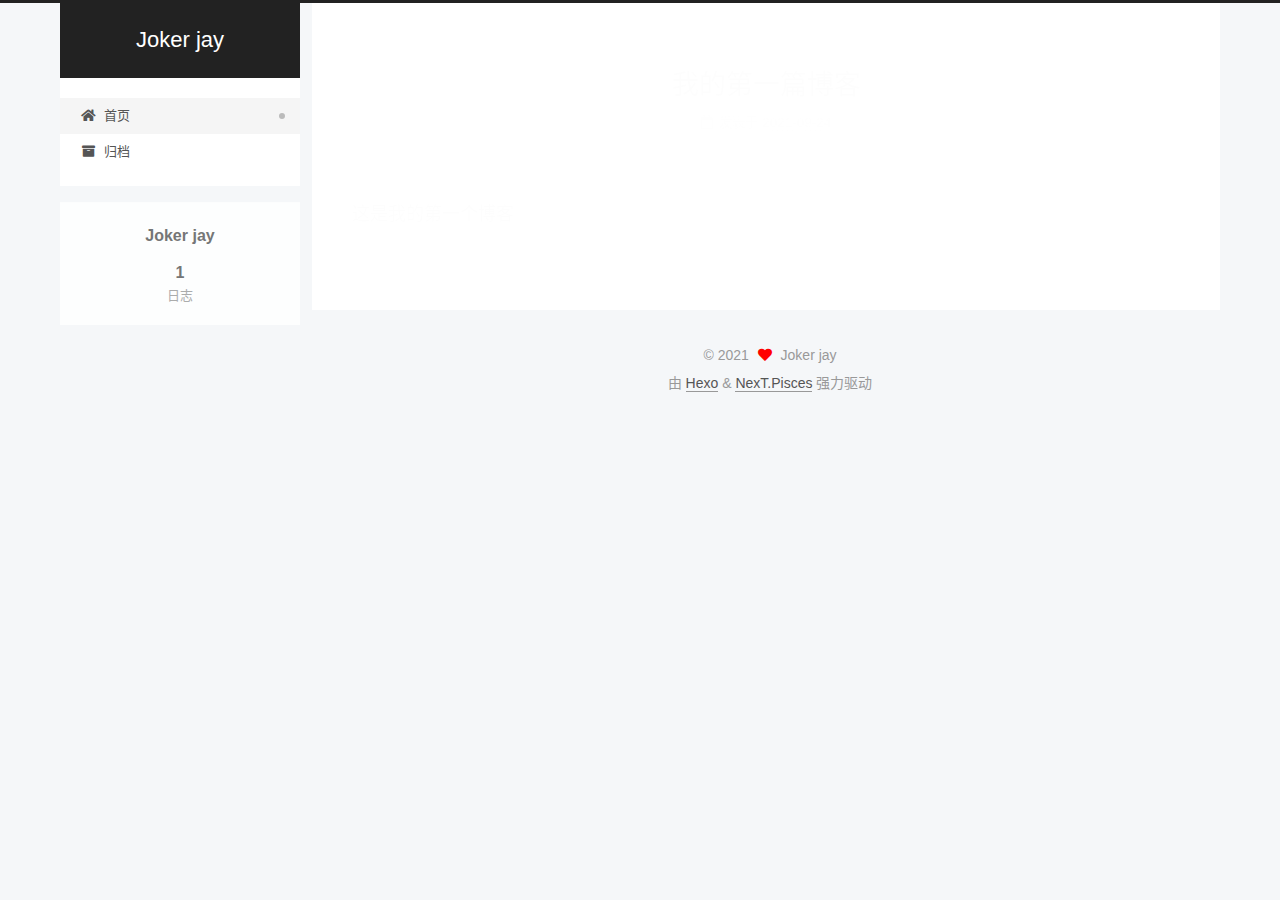
<file: index.html>
<!DOCTYPE html>
<html lang="zh-CN">
<head>
  <meta charset="UTF-8">
<meta name="viewport" content="width=device-width, initial-scale=1, maximum-scale=2">
<meta name="theme-color" content="#222">
<meta name="generator" content="Hexo 5.4.0">
  <link rel="apple-touch-icon" sizes="180x180" href="/images/apple-touch-icon-next.png">
  <link rel="icon" type="image/png" sizes="32x32" href="/images/favicon-32x32-next.png">
  <link rel="icon" type="image/png" sizes="16x16" href="/images/favicon-16x16-next.png">
  <link rel="mask-icon" href="/images/logo.svg" color="#222">

<link rel="stylesheet" href="/css/main.css">


<link rel="stylesheet" href="/lib/font-awesome/css/all.min.css">

<script id="hexo-configurations">
    var NexT = window.NexT || {};
    var CONFIG = {"hostname":"example.com","root":"/","scheme":"Pisces","version":"7.8.0","exturl":false,"sidebar":{"position":"left","display":"post","padding":18,"offset":12,"onmobile":false},"copycode":{"enable":false,"show_result":false,"style":null},"back2top":{"enable":true,"sidebar":false,"scrollpercent":false},"bookmark":{"enable":false,"color":"#222","save":"auto"},"fancybox":false,"mediumzoom":false,"lazyload":false,"pangu":false,"comments":{"style":"tabs","active":null,"storage":true,"lazyload":false,"nav":null},"algolia":{"hits":{"per_page":10},"labels":{"input_placeholder":"Search for Posts","hits_empty":"We didn't find any results for the search: ${query}","hits_stats":"${hits} results found in ${time} ms"}},"localsearch":{"enable":false,"trigger":"auto","top_n_per_article":1,"unescape":false,"preload":false},"motion":{"enable":true,"async":false,"transition":{"post_block":"fadeIn","post_header":"slideDownIn","post_body":"slideDownIn","coll_header":"slideLeftIn","sidebar":"slideUpIn"}}};
  </script>

  <meta property="og:type" content="website">
<meta property="og:title" content="Joker jay">
<meta property="og:url" content="http://example.com/index.html">
<meta property="og:site_name" content="Joker jay">
<meta property="og:locale" content="zh_CN">
<meta property="article:author" content="Joker jay">
<meta name="twitter:card" content="summary">

<link rel="canonical" href="http://example.com/">


<script id="page-configurations">
  // https://hexo.io/docs/variables.html
  CONFIG.page = {
    sidebar: "",
    isHome : true,
    isPost : false,
    lang   : 'zh-CN'
  };
</script>

  <title>Joker jay</title>
  






  <noscript>
  <style>
  .use-motion .brand,
  .use-motion .menu-item,
  .sidebar-inner,
  .use-motion .post-block,
  .use-motion .pagination,
  .use-motion .comments,
  .use-motion .post-header,
  .use-motion .post-body,
  .use-motion .collection-header { opacity: initial; }

  .use-motion .site-title,
  .use-motion .site-subtitle {
    opacity: initial;
    top: initial;
  }

  .use-motion .logo-line-before i { left: initial; }
  .use-motion .logo-line-after i { right: initial; }
  </style>
</noscript>

</head>

<body itemscope itemtype="http://schema.org/WebPage">
  <div class="container use-motion">
    <div class="headband"></div>

    <header class="header" itemscope itemtype="http://schema.org/WPHeader">
      <div class="header-inner"><div class="site-brand-container">
  <div class="site-nav-toggle">
    <div class="toggle" aria-label="切换导航栏">
      <span class="toggle-line toggle-line-first"></span>
      <span class="toggle-line toggle-line-middle"></span>
      <span class="toggle-line toggle-line-last"></span>
    </div>
  </div>

  <div class="site-meta">

    <a href="/" class="brand" rel="start">
      <span class="logo-line-before"><i></i></span>
      <h1 class="site-title">Joker jay</h1>
      <span class="logo-line-after"><i></i></span>
    </a>
  </div>

  <div class="site-nav-right">
    <div class="toggle popup-trigger">
    </div>
  </div>
</div>




<nav class="site-nav">
  <ul id="menu" class="main-menu menu">
        <li class="menu-item menu-item-home">

    <a href="/" rel="section"><i class="fa fa-home fa-fw"></i>首页</a>

  </li>
        <li class="menu-item menu-item-archives">

    <a href="/archives/" rel="section"><i class="fa fa-archive fa-fw"></i>归档</a>

  </li>
  </ul>
</nav>




</div>
    </header>

    
  <div class="back-to-top">
    <i class="fa fa-arrow-up"></i>
    <span>0%</span>
  </div>


    <main class="main">
      <div class="main-inner">
        <div class="content-wrap">
          

          <div class="content index posts-expand">
            
      
  
  
  <article itemscope itemtype="http://schema.org/Article" class="post-block" lang="zh-CN">
    <link itemprop="mainEntityOfPage" href="http://example.com/2021/09/24/my-first-blog/">

    <span hidden itemprop="author" itemscope itemtype="http://schema.org/Person">
      <meta itemprop="image" content="/images/avatar.gif">
      <meta itemprop="name" content="Joker jay">
      <meta itemprop="description" content="">
    </span>

    <span hidden itemprop="publisher" itemscope itemtype="http://schema.org/Organization">
      <meta itemprop="name" content="Joker jay">
    </span>
      <header class="post-header">
        <h2 class="post-title" itemprop="name headline">
          
            <a href="/2021/09/24/my-first-blog/" class="post-title-link" itemprop="url">我的第一篇博客</a>
        </h2>

        <div class="post-meta">
            <span class="post-meta-item">
              <span class="post-meta-item-icon">
                <i class="far fa-calendar"></i>
              </span>
              <span class="post-meta-item-text">发表于</span>
              

              <time title="创建时间：2021-09-24 01:03:36 / 修改时间：01:06:03" itemprop="dateCreated datePublished" datetime="2021-09-24T01:03:36+08:00">2021-09-24</time>
            </span>

          

        </div>
      </header>

    
    
    
    <div class="post-body" itemprop="articleBody">

      
          <p>这是我的第一个博客</p>

      
    </div>

    
    
    
      <footer class="post-footer">
        <div class="post-eof"></div>
      </footer>
  </article>
  
  
  


  



          </div>
          

<script>
  window.addEventListener('tabs:register', () => {
    let { activeClass } = CONFIG.comments;
    if (CONFIG.comments.storage) {
      activeClass = localStorage.getItem('comments_active') || activeClass;
    }
    if (activeClass) {
      let activeTab = document.querySelector(`a[href="#comment-${activeClass}"]`);
      if (activeTab) {
        activeTab.click();
      }
    }
  });
  if (CONFIG.comments.storage) {
    window.addEventListener('tabs:click', event => {
      if (!event.target.matches('.tabs-comment .tab-content .tab-pane')) return;
      let commentClass = event.target.classList[1];
      localStorage.setItem('comments_active', commentClass);
    });
  }
</script>

        </div>
          
  
  <div class="toggle sidebar-toggle">
    <span class="toggle-line toggle-line-first"></span>
    <span class="toggle-line toggle-line-middle"></span>
    <span class="toggle-line toggle-line-last"></span>
  </div>

  <aside class="sidebar">
    <div class="sidebar-inner">

      <ul class="sidebar-nav motion-element">
        <li class="sidebar-nav-toc">
          文章目录
        </li>
        <li class="sidebar-nav-overview">
          站点概览
        </li>
      </ul>

      <!--noindex-->
      <div class="post-toc-wrap sidebar-panel">
      </div>
      <!--/noindex-->

      <div class="site-overview-wrap sidebar-panel">
        <div class="site-author motion-element" itemprop="author" itemscope itemtype="http://schema.org/Person">
  <p class="site-author-name" itemprop="name">Joker jay</p>
  <div class="site-description" itemprop="description"></div>
</div>
<div class="site-state-wrap motion-element">
  <nav class="site-state">
      <div class="site-state-item site-state-posts">
          <a href="/archives/">
        
          <span class="site-state-item-count">1</span>
          <span class="site-state-item-name">日志</span>
        </a>
      </div>
  </nav>
</div>



      </div>

    </div>
  </aside>
  <div id="sidebar-dimmer"></div>


      </div>
    </main>

    <footer class="footer">
      <div class="footer-inner">
        

        

<div class="copyright">
  
  &copy; 
  <span itemprop="copyrightYear">2021</span>
  <span class="with-love">
    <i class="fa fa-heart"></i>
  </span>
  <span class="author" itemprop="copyrightHolder">Joker jay</span>
</div>
  <div class="powered-by">由 <a href="https://hexo.io/" class="theme-link" rel="noopener" target="_blank">Hexo</a> & <a href="https://pisces.theme-next.org/" class="theme-link" rel="noopener" target="_blank">NexT.Pisces</a> 强力驱动
  </div>

        








      </div>
    </footer>
  </div>

  
  <script src="/lib/anime.min.js"></script>
  <script src="/lib/velocity/velocity.min.js"></script>
  <script src="/lib/velocity/velocity.ui.min.js"></script>

<script src="/js/utils.js"></script>

<script src="/js/motion.js"></script>


<script src="/js/schemes/pisces.js"></script>


<script src="/js/next-boot.js"></script>




  















  

  

</body>
</html>
</file>
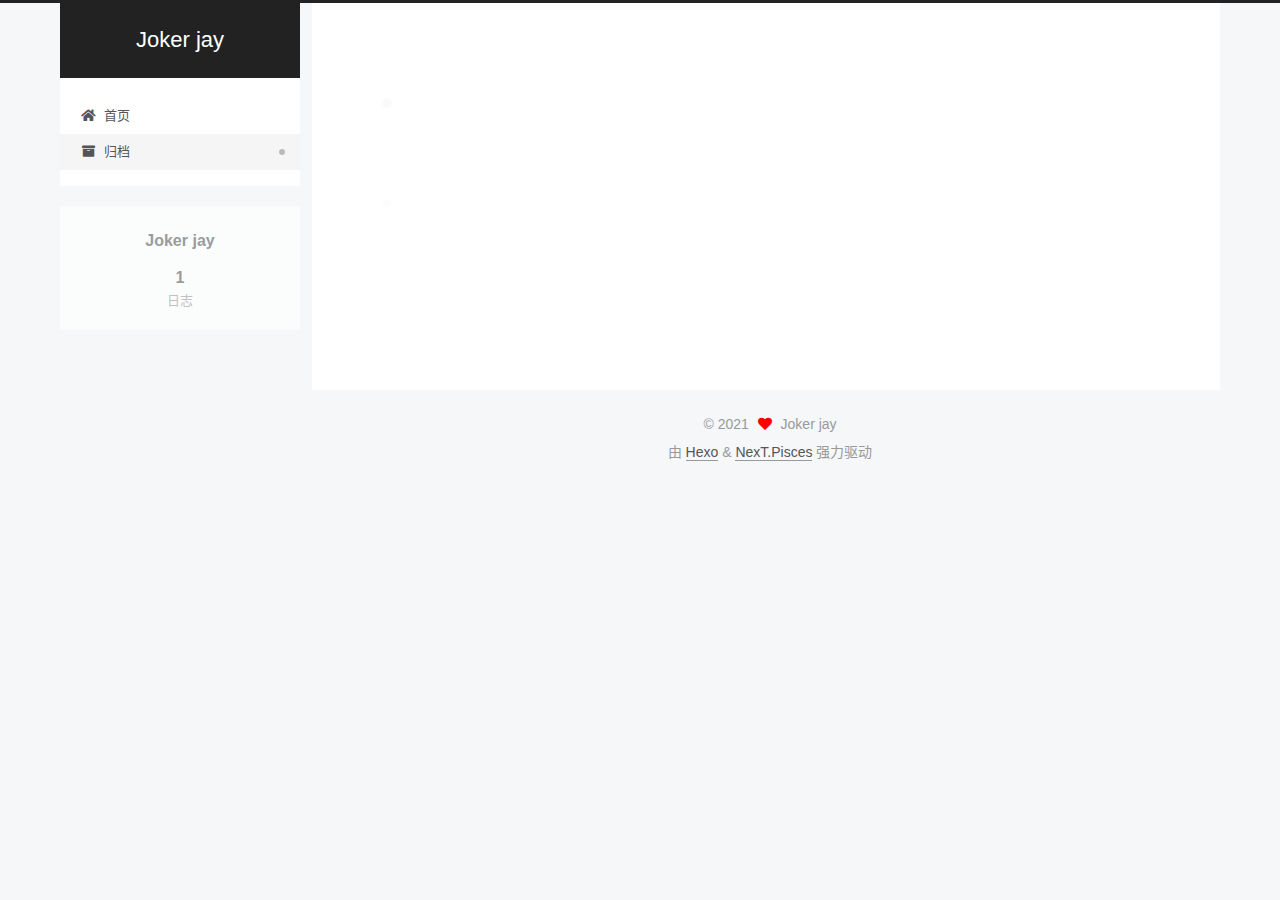
<file: archives/index.html>
<!DOCTYPE html>
<html lang="zh-CN">
<head>
  <meta charset="UTF-8">
<meta name="viewport" content="width=device-width, initial-scale=1, maximum-scale=2">
<meta name="theme-color" content="#222">
<meta name="generator" content="Hexo 5.4.0">
  <link rel="apple-touch-icon" sizes="180x180" href="/images/apple-touch-icon-next.png">
  <link rel="icon" type="image/png" sizes="32x32" href="/images/favicon-32x32-next.png">
  <link rel="icon" type="image/png" sizes="16x16" href="/images/favicon-16x16-next.png">
  <link rel="mask-icon" href="/images/logo.svg" color="#222">

<link rel="stylesheet" href="/css/main.css">


<link rel="stylesheet" href="/lib/font-awesome/css/all.min.css">

<script id="hexo-configurations">
    var NexT = window.NexT || {};
    var CONFIG = {"hostname":"example.com","root":"/","scheme":"Pisces","version":"7.8.0","exturl":false,"sidebar":{"position":"left","display":"post","padding":18,"offset":12,"onmobile":false},"copycode":{"enable":false,"show_result":false,"style":null},"back2top":{"enable":true,"sidebar":false,"scrollpercent":false},"bookmark":{"enable":false,"color":"#222","save":"auto"},"fancybox":false,"mediumzoom":false,"lazyload":false,"pangu":false,"comments":{"style":"tabs","active":null,"storage":true,"lazyload":false,"nav":null},"algolia":{"hits":{"per_page":10},"labels":{"input_placeholder":"Search for Posts","hits_empty":"We didn't find any results for the search: ${query}","hits_stats":"${hits} results found in ${time} ms"}},"localsearch":{"enable":false,"trigger":"auto","top_n_per_article":1,"unescape":false,"preload":false},"motion":{"enable":true,"async":false,"transition":{"post_block":"fadeIn","post_header":"slideDownIn","post_body":"slideDownIn","coll_header":"slideLeftIn","sidebar":"slideUpIn"}}};
  </script>

  <meta property="og:type" content="website">
<meta property="og:title" content="Joker jay">
<meta property="og:url" content="http://example.com/archives/index.html">
<meta property="og:site_name" content="Joker jay">
<meta property="og:locale" content="zh_CN">
<meta property="article:author" content="Joker jay">
<meta name="twitter:card" content="summary">

<link rel="canonical" href="http://example.com/archives/">


<script id="page-configurations">
  // https://hexo.io/docs/variables.html
  CONFIG.page = {
    sidebar: "",
    isHome : false,
    isPost : false,
    lang   : 'zh-CN'
  };
</script>

  <title>归档 | Joker jay</title>
  






  <noscript>
  <style>
  .use-motion .brand,
  .use-motion .menu-item,
  .sidebar-inner,
  .use-motion .post-block,
  .use-motion .pagination,
  .use-motion .comments,
  .use-motion .post-header,
  .use-motion .post-body,
  .use-motion .collection-header { opacity: initial; }

  .use-motion .site-title,
  .use-motion .site-subtitle {
    opacity: initial;
    top: initial;
  }

  .use-motion .logo-line-before i { left: initial; }
  .use-motion .logo-line-after i { right: initial; }
  </style>
</noscript>

</head>

<body itemscope itemtype="http://schema.org/WebPage">
  <div class="container use-motion">
    <div class="headband"></div>

    <header class="header" itemscope itemtype="http://schema.org/WPHeader">
      <div class="header-inner"><div class="site-brand-container">
  <div class="site-nav-toggle">
    <div class="toggle" aria-label="切换导航栏">
      <span class="toggle-line toggle-line-first"></span>
      <span class="toggle-line toggle-line-middle"></span>
      <span class="toggle-line toggle-line-last"></span>
    </div>
  </div>

  <div class="site-meta">

    <a href="/" class="brand" rel="start">
      <span class="logo-line-before"><i></i></span>
      <h1 class="site-title">Joker jay</h1>
      <span class="logo-line-after"><i></i></span>
    </a>
  </div>

  <div class="site-nav-right">
    <div class="toggle popup-trigger">
    </div>
  </div>
</div>




<nav class="site-nav">
  <ul id="menu" class="main-menu menu">
        <li class="menu-item menu-item-home">

    <a href="/" rel="section"><i class="fa fa-home fa-fw"></i>首页</a>

  </li>
        <li class="menu-item menu-item-archives">

    <a href="/archives/" rel="section"><i class="fa fa-archive fa-fw"></i>归档</a>

  </li>
  </ul>
</nav>




</div>
    </header>

    
  <div class="back-to-top">
    <i class="fa fa-arrow-up"></i>
    <span>0%</span>
  </div>


    <main class="main">
      <div class="main-inner">
        <div class="content-wrap">
          

          <div class="content archive">
            

  
  
  
  <div class="post-block">
    <div class="posts-collapse">
      <div class="collection-title">
        <span class="collection-header">嗯..! 目前共计 1 篇日志。 继续努力。</span>
      </div>

      
    <div class="collection-year">
      <span class="collection-header">2021</span>
    </div>

  <article itemscope itemtype="http://schema.org/Article">
    <header class="post-header">

      <div class="post-meta">
        <time itemprop="dateCreated"
              datetime="2021-09-24T01:03:36+08:00"
              content="2021-09-24">
          09-24
        </time>
      </div>

      <div class="post-title">
          <a class="post-title-link" href="/2021/09/24/my-first-blog/" itemprop="url">
            <span itemprop="name">我的第一篇博客</span>
          </a>
      </div>

    </header>
  </article>


    </div>
  </div>
  
  
  

  



          </div>
          

<script>
  window.addEventListener('tabs:register', () => {
    let { activeClass } = CONFIG.comments;
    if (CONFIG.comments.storage) {
      activeClass = localStorage.getItem('comments_active') || activeClass;
    }
    if (activeClass) {
      let activeTab = document.querySelector(`a[href="#comment-${activeClass}"]`);
      if (activeTab) {
        activeTab.click();
      }
    }
  });
  if (CONFIG.comments.storage) {
    window.addEventListener('tabs:click', event => {
      if (!event.target.matches('.tabs-comment .tab-content .tab-pane')) return;
      let commentClass = event.target.classList[1];
      localStorage.setItem('comments_active', commentClass);
    });
  }
</script>

        </div>
          
  
  <div class="toggle sidebar-toggle">
    <span class="toggle-line toggle-line-first"></span>
    <span class="toggle-line toggle-line-middle"></span>
    <span class="toggle-line toggle-line-last"></span>
  </div>

  <aside class="sidebar">
    <div class="sidebar-inner">

      <ul class="sidebar-nav motion-element">
        <li class="sidebar-nav-toc">
          文章目录
        </li>
        <li class="sidebar-nav-overview">
          站点概览
        </li>
      </ul>

      <!--noindex-->
      <div class="post-toc-wrap sidebar-panel">
      </div>
      <!--/noindex-->

      <div class="site-overview-wrap sidebar-panel">
        <div class="site-author motion-element" itemprop="author" itemscope itemtype="http://schema.org/Person">
  <p class="site-author-name" itemprop="name">Joker jay</p>
  <div class="site-description" itemprop="description"></div>
</div>
<div class="site-state-wrap motion-element">
  <nav class="site-state">
      <div class="site-state-item site-state-posts">
          <a href="/archives/">
        
          <span class="site-state-item-count">1</span>
          <span class="site-state-item-name">日志</span>
        </a>
      </div>
  </nav>
</div>



      </div>

    </div>
  </aside>
  <div id="sidebar-dimmer"></div>


      </div>
    </main>

    <footer class="footer">
      <div class="footer-inner">
        

        

<div class="copyright">
  
  &copy; 
  <span itemprop="copyrightYear">2021</span>
  <span class="with-love">
    <i class="fa fa-heart"></i>
  </span>
  <span class="author" itemprop="copyrightHolder">Joker jay</span>
</div>
  <div class="powered-by">由 <a href="https://hexo.io/" class="theme-link" rel="noopener" target="_blank">Hexo</a> & <a href="https://pisces.theme-next.org/" class="theme-link" rel="noopener" target="_blank">NexT.Pisces</a> 强力驱动
  </div>

        








      </div>
    </footer>
  </div>

  
  <script src="/lib/anime.min.js"></script>
  <script src="/lib/velocity/velocity.min.js"></script>
  <script src="/lib/velocity/velocity.ui.min.js"></script>

<script src="/js/utils.js"></script>

<script src="/js/motion.js"></script>


<script src="/js/schemes/pisces.js"></script>


<script src="/js/next-boot.js"></script>




  















  

  

</body>
</html>
</file>
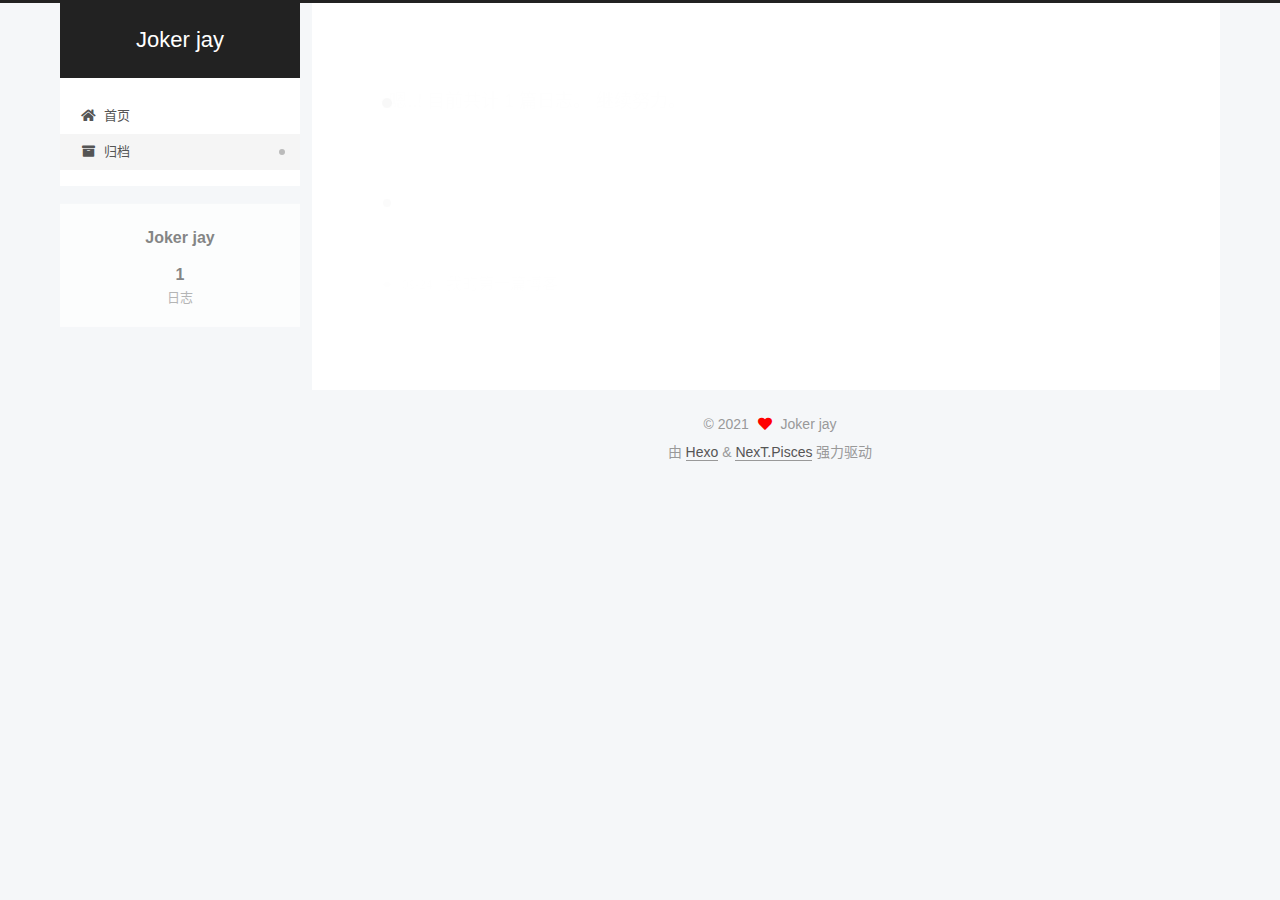
<file: archives/2021/index.html>
<!DOCTYPE html>
<html lang="zh-CN">
<head>
  <meta charset="UTF-8">
<meta name="viewport" content="width=device-width, initial-scale=1, maximum-scale=2">
<meta name="theme-color" content="#222">
<meta name="generator" content="Hexo 5.4.0">
  <link rel="apple-touch-icon" sizes="180x180" href="/images/apple-touch-icon-next.png">
  <link rel="icon" type="image/png" sizes="32x32" href="/images/favicon-32x32-next.png">
  <link rel="icon" type="image/png" sizes="16x16" href="/images/favicon-16x16-next.png">
  <link rel="mask-icon" href="/images/logo.svg" color="#222">

<link rel="stylesheet" href="/css/main.css">


<link rel="stylesheet" href="/lib/font-awesome/css/all.min.css">

<script id="hexo-configurations">
    var NexT = window.NexT || {};
    var CONFIG = {"hostname":"example.com","root":"/","scheme":"Pisces","version":"7.8.0","exturl":false,"sidebar":{"position":"left","display":"post","padding":18,"offset":12,"onmobile":false},"copycode":{"enable":false,"show_result":false,"style":null},"back2top":{"enable":true,"sidebar":false,"scrollpercent":false},"bookmark":{"enable":false,"color":"#222","save":"auto"},"fancybox":false,"mediumzoom":false,"lazyload":false,"pangu":false,"comments":{"style":"tabs","active":null,"storage":true,"lazyload":false,"nav":null},"algolia":{"hits":{"per_page":10},"labels":{"input_placeholder":"Search for Posts","hits_empty":"We didn't find any results for the search: ${query}","hits_stats":"${hits} results found in ${time} ms"}},"localsearch":{"enable":false,"trigger":"auto","top_n_per_article":1,"unescape":false,"preload":false},"motion":{"enable":true,"async":false,"transition":{"post_block":"fadeIn","post_header":"slideDownIn","post_body":"slideDownIn","coll_header":"slideLeftIn","sidebar":"slideUpIn"}}};
  </script>

  <meta property="og:type" content="website">
<meta property="og:title" content="Joker jay">
<meta property="og:url" content="http://example.com/archives/2021/index.html">
<meta property="og:site_name" content="Joker jay">
<meta property="og:locale" content="zh_CN">
<meta property="article:author" content="Joker jay">
<meta name="twitter:card" content="summary">

<link rel="canonical" href="http://example.com/archives/2021/">


<script id="page-configurations">
  // https://hexo.io/docs/variables.html
  CONFIG.page = {
    sidebar: "",
    isHome : false,
    isPost : false,
    lang   : 'zh-CN'
  };
</script>

  <title>归档 | Joker jay</title>
  






  <noscript>
  <style>
  .use-motion .brand,
  .use-motion .menu-item,
  .sidebar-inner,
  .use-motion .post-block,
  .use-motion .pagination,
  .use-motion .comments,
  .use-motion .post-header,
  .use-motion .post-body,
  .use-motion .collection-header { opacity: initial; }

  .use-motion .site-title,
  .use-motion .site-subtitle {
    opacity: initial;
    top: initial;
  }

  .use-motion .logo-line-before i { left: initial; }
  .use-motion .logo-line-after i { right: initial; }
  </style>
</noscript>

</head>

<body itemscope itemtype="http://schema.org/WebPage">
  <div class="container use-motion">
    <div class="headband"></div>

    <header class="header" itemscope itemtype="http://schema.org/WPHeader">
      <div class="header-inner"><div class="site-brand-container">
  <div class="site-nav-toggle">
    <div class="toggle" aria-label="切换导航栏">
      <span class="toggle-line toggle-line-first"></span>
      <span class="toggle-line toggle-line-middle"></span>
      <span class="toggle-line toggle-line-last"></span>
    </div>
  </div>

  <div class="site-meta">

    <a href="/" class="brand" rel="start">
      <span class="logo-line-before"><i></i></span>
      <h1 class="site-title">Joker jay</h1>
      <span class="logo-line-after"><i></i></span>
    </a>
  </div>

  <div class="site-nav-right">
    <div class="toggle popup-trigger">
    </div>
  </div>
</div>




<nav class="site-nav">
  <ul id="menu" class="main-menu menu">
        <li class="menu-item menu-item-home">

    <a href="/" rel="section"><i class="fa fa-home fa-fw"></i>首页</a>

  </li>
        <li class="menu-item menu-item-archives">

    <a href="/archives/" rel="section"><i class="fa fa-archive fa-fw"></i>归档</a>

  </li>
  </ul>
</nav>




</div>
    </header>

    
  <div class="back-to-top">
    <i class="fa fa-arrow-up"></i>
    <span>0%</span>
  </div>


    <main class="main">
      <div class="main-inner">
        <div class="content-wrap">
          

          <div class="content archive">
            

  
  
  
  <div class="post-block">
    <div class="posts-collapse">
      <div class="collection-title">
        <span class="collection-header">嗯..! 目前共计 1 篇日志。 继续努力。</span>
      </div>

      
    <div class="collection-year">
      <span class="collection-header">2021</span>
    </div>

  <article itemscope itemtype="http://schema.org/Article">
    <header class="post-header">

      <div class="post-meta">
        <time itemprop="dateCreated"
              datetime="2021-09-24T01:03:36+08:00"
              content="2021-09-24">
          09-24
        </time>
      </div>

      <div class="post-title">
          <a class="post-title-link" href="/2021/09/24/my-first-blog/" itemprop="url">
            <span itemprop="name">我的第一篇博客</span>
          </a>
      </div>

    </header>
  </article>


    </div>
  </div>
  
  
  

  



          </div>
          

<script>
  window.addEventListener('tabs:register', () => {
    let { activeClass } = CONFIG.comments;
    if (CONFIG.comments.storage) {
      activeClass = localStorage.getItem('comments_active') || activeClass;
    }
    if (activeClass) {
      let activeTab = document.querySelector(`a[href="#comment-${activeClass}"]`);
      if (activeTab) {
        activeTab.click();
      }
    }
  });
  if (CONFIG.comments.storage) {
    window.addEventListener('tabs:click', event => {
      if (!event.target.matches('.tabs-comment .tab-content .tab-pane')) return;
      let commentClass = event.target.classList[1];
      localStorage.setItem('comments_active', commentClass);
    });
  }
</script>

        </div>
          
  
  <div class="toggle sidebar-toggle">
    <span class="toggle-line toggle-line-first"></span>
    <span class="toggle-line toggle-line-middle"></span>
    <span class="toggle-line toggle-line-last"></span>
  </div>

  <aside class="sidebar">
    <div class="sidebar-inner">

      <ul class="sidebar-nav motion-element">
        <li class="sidebar-nav-toc">
          文章目录
        </li>
        <li class="sidebar-nav-overview">
          站点概览
        </li>
      </ul>

      <!--noindex-->
      <div class="post-toc-wrap sidebar-panel">
      </div>
      <!--/noindex-->

      <div class="site-overview-wrap sidebar-panel">
        <div class="site-author motion-element" itemprop="author" itemscope itemtype="http://schema.org/Person">
  <p class="site-author-name" itemprop="name">Joker jay</p>
  <div class="site-description" itemprop="description"></div>
</div>
<div class="site-state-wrap motion-element">
  <nav class="site-state">
      <div class="site-state-item site-state-posts">
          <a href="/archives/">
        
          <span class="site-state-item-count">1</span>
          <span class="site-state-item-name">日志</span>
        </a>
      </div>
  </nav>
</div>



      </div>

    </div>
  </aside>
  <div id="sidebar-dimmer"></div>


      </div>
    </main>

    <footer class="footer">
      <div class="footer-inner">
        

        

<div class="copyright">
  
  &copy; 
  <span itemprop="copyrightYear">2021</span>
  <span class="with-love">
    <i class="fa fa-heart"></i>
  </span>
  <span class="author" itemprop="copyrightHolder">Joker jay</span>
</div>
  <div class="powered-by">由 <a href="https://hexo.io/" class="theme-link" rel="noopener" target="_blank">Hexo</a> & <a href="https://pisces.theme-next.org/" class="theme-link" rel="noopener" target="_blank">NexT.Pisces</a> 强力驱动
  </div>

        








      </div>
    </footer>
  </div>

  
  <script src="/lib/anime.min.js"></script>
  <script src="/lib/velocity/velocity.min.js"></script>
  <script src="/lib/velocity/velocity.ui.min.js"></script>

<script src="/js/utils.js"></script>

<script src="/js/motion.js"></script>


<script src="/js/schemes/pisces.js"></script>


<script src="/js/next-boot.js"></script>




  















  

  

</body>
</html>
</file>
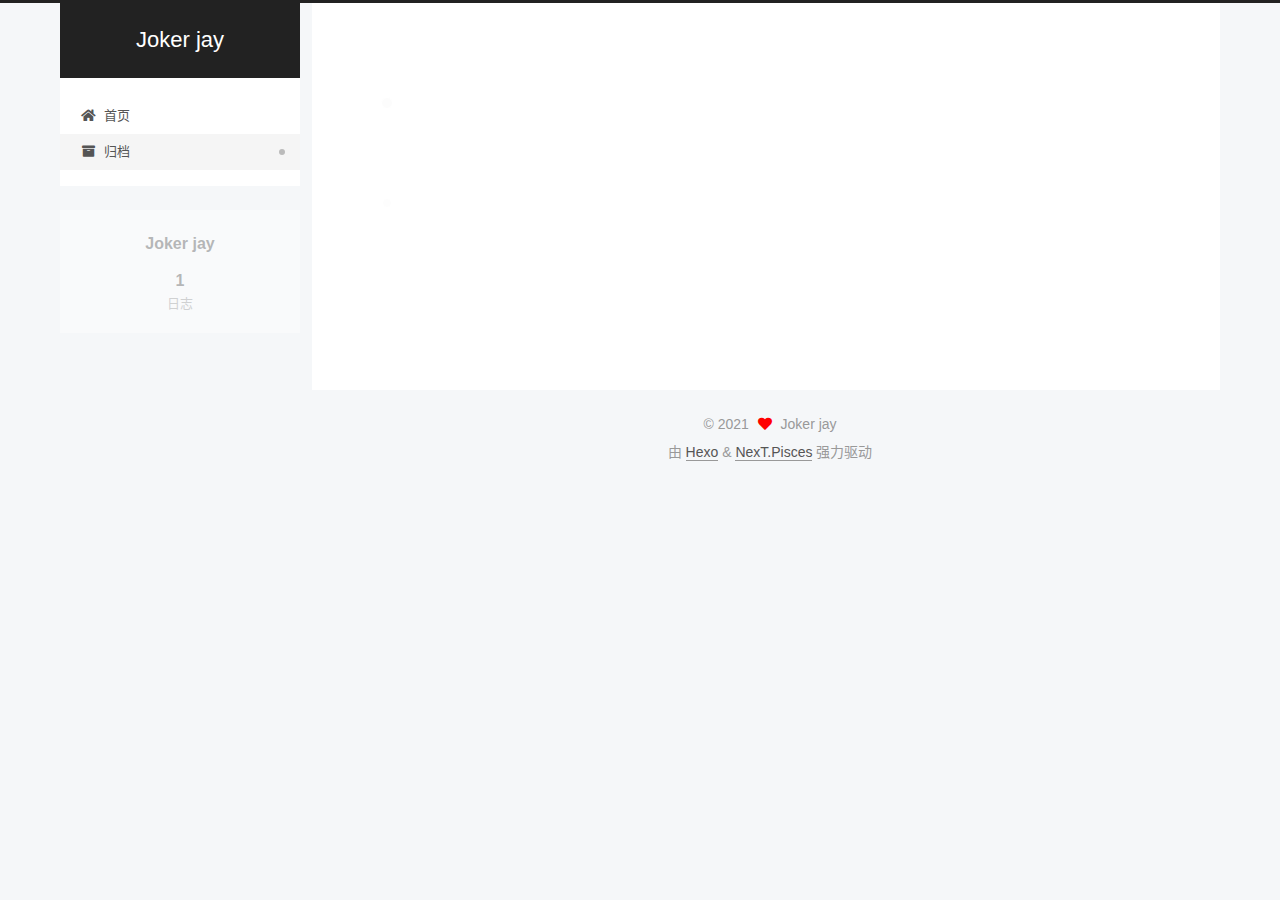
<file: archives/2021/09/index.html>
<!DOCTYPE html>
<html lang="zh-CN">
<head>
  <meta charset="UTF-8">
<meta name="viewport" content="width=device-width, initial-scale=1, maximum-scale=2">
<meta name="theme-color" content="#222">
<meta name="generator" content="Hexo 5.4.0">
  <link rel="apple-touch-icon" sizes="180x180" href="/images/apple-touch-icon-next.png">
  <link rel="icon" type="image/png" sizes="32x32" href="/images/favicon-32x32-next.png">
  <link rel="icon" type="image/png" sizes="16x16" href="/images/favicon-16x16-next.png">
  <link rel="mask-icon" href="/images/logo.svg" color="#222">

<link rel="stylesheet" href="/css/main.css">


<link rel="stylesheet" href="/lib/font-awesome/css/all.min.css">

<script id="hexo-configurations">
    var NexT = window.NexT || {};
    var CONFIG = {"hostname":"example.com","root":"/","scheme":"Pisces","version":"7.8.0","exturl":false,"sidebar":{"position":"left","display":"post","padding":18,"offset":12,"onmobile":false},"copycode":{"enable":false,"show_result":false,"style":null},"back2top":{"enable":true,"sidebar":false,"scrollpercent":false},"bookmark":{"enable":false,"color":"#222","save":"auto"},"fancybox":false,"mediumzoom":false,"lazyload":false,"pangu":false,"comments":{"style":"tabs","active":null,"storage":true,"lazyload":false,"nav":null},"algolia":{"hits":{"per_page":10},"labels":{"input_placeholder":"Search for Posts","hits_empty":"We didn't find any results for the search: ${query}","hits_stats":"${hits} results found in ${time} ms"}},"localsearch":{"enable":false,"trigger":"auto","top_n_per_article":1,"unescape":false,"preload":false},"motion":{"enable":true,"async":false,"transition":{"post_block":"fadeIn","post_header":"slideDownIn","post_body":"slideDownIn","coll_header":"slideLeftIn","sidebar":"slideUpIn"}}};
  </script>

  <meta property="og:type" content="website">
<meta property="og:title" content="Joker jay">
<meta property="og:url" content="http://example.com/archives/2021/09/index.html">
<meta property="og:site_name" content="Joker jay">
<meta property="og:locale" content="zh_CN">
<meta property="article:author" content="Joker jay">
<meta name="twitter:card" content="summary">

<link rel="canonical" href="http://example.com/archives/2021/09/">


<script id="page-configurations">
  // https://hexo.io/docs/variables.html
  CONFIG.page = {
    sidebar: "",
    isHome : false,
    isPost : false,
    lang   : 'zh-CN'
  };
</script>

  <title>归档 | Joker jay</title>
  






  <noscript>
  <style>
  .use-motion .brand,
  .use-motion .menu-item,
  .sidebar-inner,
  .use-motion .post-block,
  .use-motion .pagination,
  .use-motion .comments,
  .use-motion .post-header,
  .use-motion .post-body,
  .use-motion .collection-header { opacity: initial; }

  .use-motion .site-title,
  .use-motion .site-subtitle {
    opacity: initial;
    top: initial;
  }

  .use-motion .logo-line-before i { left: initial; }
  .use-motion .logo-line-after i { right: initial; }
  </style>
</noscript>

</head>

<body itemscope itemtype="http://schema.org/WebPage">
  <div class="container use-motion">
    <div class="headband"></div>

    <header class="header" itemscope itemtype="http://schema.org/WPHeader">
      <div class="header-inner"><div class="site-brand-container">
  <div class="site-nav-toggle">
    <div class="toggle" aria-label="切换导航栏">
      <span class="toggle-line toggle-line-first"></span>
      <span class="toggle-line toggle-line-middle"></span>
      <span class="toggle-line toggle-line-last"></span>
    </div>
  </div>

  <div class="site-meta">

    <a href="/" class="brand" rel="start">
      <span class="logo-line-before"><i></i></span>
      <h1 class="site-title">Joker jay</h1>
      <span class="logo-line-after"><i></i></span>
    </a>
  </div>

  <div class="site-nav-right">
    <div class="toggle popup-trigger">
    </div>
  </div>
</div>




<nav class="site-nav">
  <ul id="menu" class="main-menu menu">
        <li class="menu-item menu-item-home">

    <a href="/" rel="section"><i class="fa fa-home fa-fw"></i>首页</a>

  </li>
        <li class="menu-item menu-item-archives">

    <a href="/archives/" rel="section"><i class="fa fa-archive fa-fw"></i>归档</a>

  </li>
  </ul>
</nav>




</div>
    </header>

    
  <div class="back-to-top">
    <i class="fa fa-arrow-up"></i>
    <span>0%</span>
  </div>


    <main class="main">
      <div class="main-inner">
        <div class="content-wrap">
          

          <div class="content archive">
            

  
  
  
  <div class="post-block">
    <div class="posts-collapse">
      <div class="collection-title">
        <span class="collection-header">嗯..! 目前共计 1 篇日志。 继续努力。</span>
      </div>

      
    <div class="collection-year">
      <span class="collection-header">2021</span>
    </div>

  <article itemscope itemtype="http://schema.org/Article">
    <header class="post-header">

      <div class="post-meta">
        <time itemprop="dateCreated"
              datetime="2021-09-24T01:03:36+08:00"
              content="2021-09-24">
          09-24
        </time>
      </div>

      <div class="post-title">
          <a class="post-title-link" href="/2021/09/24/my-first-blog/" itemprop="url">
            <span itemprop="name">我的第一篇博客</span>
          </a>
      </div>

    </header>
  </article>


    </div>
  </div>
  
  
  

  



          </div>
          

<script>
  window.addEventListener('tabs:register', () => {
    let { activeClass } = CONFIG.comments;
    if (CONFIG.comments.storage) {
      activeClass = localStorage.getItem('comments_active') || activeClass;
    }
    if (activeClass) {
      let activeTab = document.querySelector(`a[href="#comment-${activeClass}"]`);
      if (activeTab) {
        activeTab.click();
      }
    }
  });
  if (CONFIG.comments.storage) {
    window.addEventListener('tabs:click', event => {
      if (!event.target.matches('.tabs-comment .tab-content .tab-pane')) return;
      let commentClass = event.target.classList[1];
      localStorage.setItem('comments_active', commentClass);
    });
  }
</script>

        </div>
          
  
  <div class="toggle sidebar-toggle">
    <span class="toggle-line toggle-line-first"></span>
    <span class="toggle-line toggle-line-middle"></span>
    <span class="toggle-line toggle-line-last"></span>
  </div>

  <aside class="sidebar">
    <div class="sidebar-inner">

      <ul class="sidebar-nav motion-element">
        <li class="sidebar-nav-toc">
          文章目录
        </li>
        <li class="sidebar-nav-overview">
          站点概览
        </li>
      </ul>

      <!--noindex-->
      <div class="post-toc-wrap sidebar-panel">
      </div>
      <!--/noindex-->

      <div class="site-overview-wrap sidebar-panel">
        <div class="site-author motion-element" itemprop="author" itemscope itemtype="http://schema.org/Person">
  <p class="site-author-name" itemprop="name">Joker jay</p>
  <div class="site-description" itemprop="description"></div>
</div>
<div class="site-state-wrap motion-element">
  <nav class="site-state">
      <div class="site-state-item site-state-posts">
          <a href="/archives/">
        
          <span class="site-state-item-count">1</span>
          <span class="site-state-item-name">日志</span>
        </a>
      </div>
  </nav>
</div>



      </div>

    </div>
  </aside>
  <div id="sidebar-dimmer"></div>


      </div>
    </main>

    <footer class="footer">
      <div class="footer-inner">
        

        

<div class="copyright">
  
  &copy; 
  <span itemprop="copyrightYear">2021</span>
  <span class="with-love">
    <i class="fa fa-heart"></i>
  </span>
  <span class="author" itemprop="copyrightHolder">Joker jay</span>
</div>
  <div class="powered-by">由 <a href="https://hexo.io/" class="theme-link" rel="noopener" target="_blank">Hexo</a> & <a href="https://pisces.theme-next.org/" class="theme-link" rel="noopener" target="_blank">NexT.Pisces</a> 强力驱动
  </div>

        








      </div>
    </footer>
  </div>

  
  <script src="/lib/anime.min.js"></script>
  <script src="/lib/velocity/velocity.min.js"></script>
  <script src="/lib/velocity/velocity.ui.min.js"></script>

<script src="/js/utils.js"></script>

<script src="/js/motion.js"></script>


<script src="/js/schemes/pisces.js"></script>


<script src="/js/next-boot.js"></script>




  















  

  

</body>
</html>
</file>
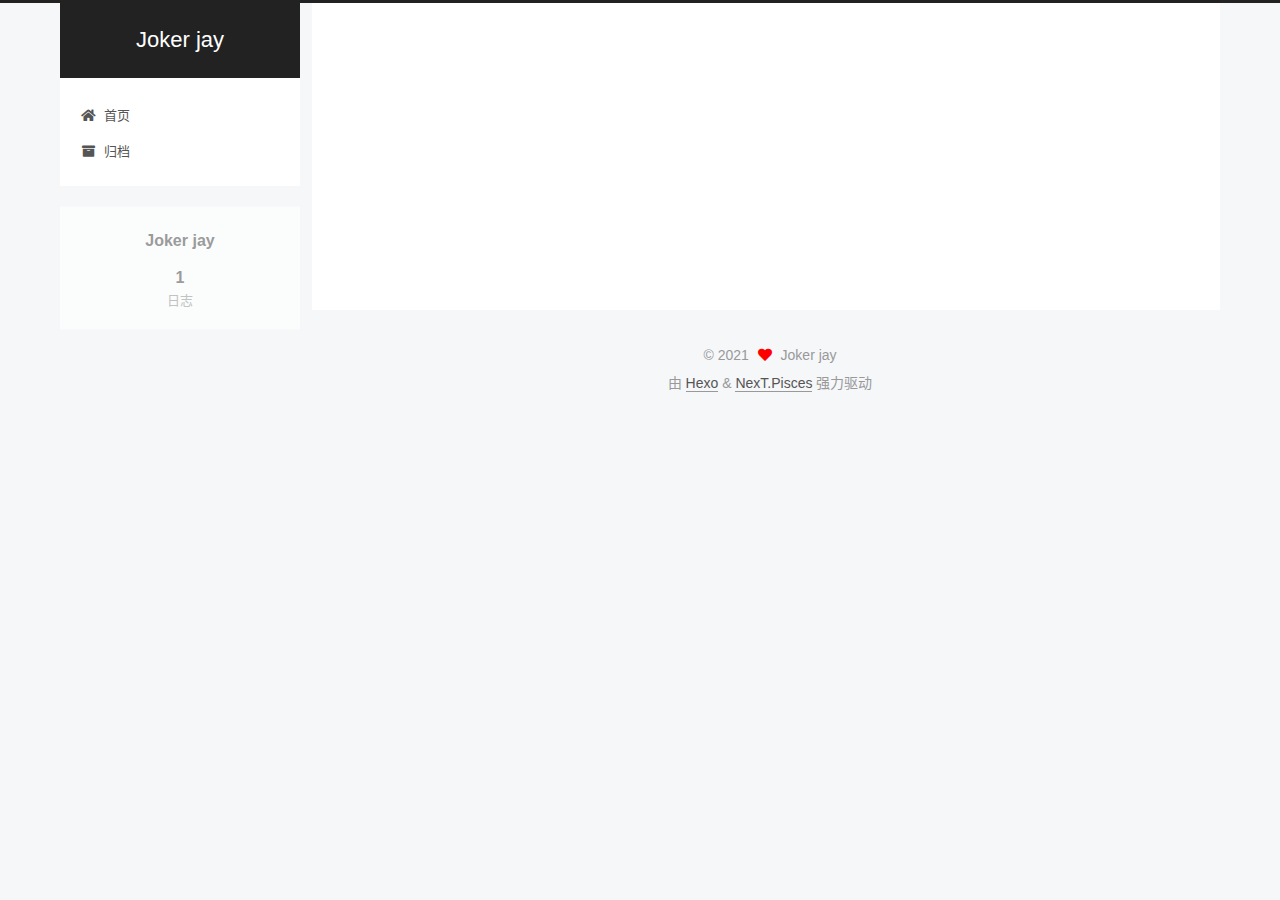
<file: 2021/09/24/my-first-blog/index.html>
<!DOCTYPE html>
<html lang="zh-CN">
<head>
  <meta charset="UTF-8">
<meta name="viewport" content="width=device-width, initial-scale=1, maximum-scale=2">
<meta name="theme-color" content="#222">
<meta name="generator" content="Hexo 5.4.0">
  <link rel="apple-touch-icon" sizes="180x180" href="/images/apple-touch-icon-next.png">
  <link rel="icon" type="image/png" sizes="32x32" href="/images/favicon-32x32-next.png">
  <link rel="icon" type="image/png" sizes="16x16" href="/images/favicon-16x16-next.png">
  <link rel="mask-icon" href="/images/logo.svg" color="#222">

<link rel="stylesheet" href="/css/main.css">


<link rel="stylesheet" href="/lib/font-awesome/css/all.min.css">

<script id="hexo-configurations">
    var NexT = window.NexT || {};
    var CONFIG = {"hostname":"example.com","root":"/","scheme":"Pisces","version":"7.8.0","exturl":false,"sidebar":{"position":"left","display":"post","padding":18,"offset":12,"onmobile":false},"copycode":{"enable":false,"show_result":false,"style":null},"back2top":{"enable":true,"sidebar":false,"scrollpercent":false},"bookmark":{"enable":false,"color":"#222","save":"auto"},"fancybox":false,"mediumzoom":false,"lazyload":false,"pangu":false,"comments":{"style":"tabs","active":null,"storage":true,"lazyload":false,"nav":null},"algolia":{"hits":{"per_page":10},"labels":{"input_placeholder":"Search for Posts","hits_empty":"We didn't find any results for the search: ${query}","hits_stats":"${hits} results found in ${time} ms"}},"localsearch":{"enable":false,"trigger":"auto","top_n_per_article":1,"unescape":false,"preload":false},"motion":{"enable":true,"async":false,"transition":{"post_block":"fadeIn","post_header":"slideDownIn","post_body":"slideDownIn","coll_header":"slideLeftIn","sidebar":"slideUpIn"}}};
  </script>

  <meta name="description" content="这是我的第一个博客">
<meta property="og:type" content="article">
<meta property="og:title" content="我的第一篇博客">
<meta property="og:url" content="http://example.com/2021/09/24/my-first-blog/index.html">
<meta property="og:site_name" content="Joker jay">
<meta property="og:description" content="这是我的第一个博客">
<meta property="og:locale" content="zh_CN">
<meta property="article:published_time" content="2021-09-23T17:03:36.000Z">
<meta property="article:modified_time" content="2021-09-23T17:06:03.568Z">
<meta property="article:author" content="Joker jay">
<meta name="twitter:card" content="summary">

<link rel="canonical" href="http://example.com/2021/09/24/my-first-blog/">


<script id="page-configurations">
  // https://hexo.io/docs/variables.html
  CONFIG.page = {
    sidebar: "",
    isHome : false,
    isPost : true,
    lang   : 'zh-CN'
  };
</script>

  <title>我的第一篇博客 | Joker jay</title>
  






  <noscript>
  <style>
  .use-motion .brand,
  .use-motion .menu-item,
  .sidebar-inner,
  .use-motion .post-block,
  .use-motion .pagination,
  .use-motion .comments,
  .use-motion .post-header,
  .use-motion .post-body,
  .use-motion .collection-header { opacity: initial; }

  .use-motion .site-title,
  .use-motion .site-subtitle {
    opacity: initial;
    top: initial;
  }

  .use-motion .logo-line-before i { left: initial; }
  .use-motion .logo-line-after i { right: initial; }
  </style>
</noscript>

</head>

<body itemscope itemtype="http://schema.org/WebPage">
  <div class="container use-motion">
    <div class="headband"></div>

    <header class="header" itemscope itemtype="http://schema.org/WPHeader">
      <div class="header-inner"><div class="site-brand-container">
  <div class="site-nav-toggle">
    <div class="toggle" aria-label="切换导航栏">
      <span class="toggle-line toggle-line-first"></span>
      <span class="toggle-line toggle-line-middle"></span>
      <span class="toggle-line toggle-line-last"></span>
    </div>
  </div>

  <div class="site-meta">

    <a href="/" class="brand" rel="start">
      <span class="logo-line-before"><i></i></span>
      <h1 class="site-title">Joker jay</h1>
      <span class="logo-line-after"><i></i></span>
    </a>
  </div>

  <div class="site-nav-right">
    <div class="toggle popup-trigger">
    </div>
  </div>
</div>




<nav class="site-nav">
  <ul id="menu" class="main-menu menu">
        <li class="menu-item menu-item-home">

    <a href="/" rel="section"><i class="fa fa-home fa-fw"></i>首页</a>

  </li>
        <li class="menu-item menu-item-archives">

    <a href="/archives/" rel="section"><i class="fa fa-archive fa-fw"></i>归档</a>

  </li>
  </ul>
</nav>




</div>
    </header>

    
  <div class="back-to-top">
    <i class="fa fa-arrow-up"></i>
    <span>0%</span>
  </div>


    <main class="main">
      <div class="main-inner">
        <div class="content-wrap">
          

          <div class="content post posts-expand">
            

    
  
  
  <article itemscope itemtype="http://schema.org/Article" class="post-block" lang="zh-CN">
    <link itemprop="mainEntityOfPage" href="http://example.com/2021/09/24/my-first-blog/">

    <span hidden itemprop="author" itemscope itemtype="http://schema.org/Person">
      <meta itemprop="image" content="/images/avatar.gif">
      <meta itemprop="name" content="Joker jay">
      <meta itemprop="description" content="">
    </span>

    <span hidden itemprop="publisher" itemscope itemtype="http://schema.org/Organization">
      <meta itemprop="name" content="Joker jay">
    </span>
      <header class="post-header">
        <h1 class="post-title" itemprop="name headline">
          我的第一篇博客
        </h1>

        <div class="post-meta">
            <span class="post-meta-item">
              <span class="post-meta-item-icon">
                <i class="far fa-calendar"></i>
              </span>
              <span class="post-meta-item-text">发表于</span>
              

              <time title="创建时间：2021-09-24 01:03:36 / 修改时间：01:06:03" itemprop="dateCreated datePublished" datetime="2021-09-24T01:03:36+08:00">2021-09-24</time>
            </span>

          

        </div>
      </header>

    
    
    
    <div class="post-body" itemprop="articleBody">

      
        <p>这是我的第一个博客</p>

    </div>

    
    
    

      <footer class="post-footer">

        


        
      </footer>
    
  </article>
  
  
  



          </div>
          

<script>
  window.addEventListener('tabs:register', () => {
    let { activeClass } = CONFIG.comments;
    if (CONFIG.comments.storage) {
      activeClass = localStorage.getItem('comments_active') || activeClass;
    }
    if (activeClass) {
      let activeTab = document.querySelector(`a[href="#comment-${activeClass}"]`);
      if (activeTab) {
        activeTab.click();
      }
    }
  });
  if (CONFIG.comments.storage) {
    window.addEventListener('tabs:click', event => {
      if (!event.target.matches('.tabs-comment .tab-content .tab-pane')) return;
      let commentClass = event.target.classList[1];
      localStorage.setItem('comments_active', commentClass);
    });
  }
</script>

        </div>
          
  
  <div class="toggle sidebar-toggle">
    <span class="toggle-line toggle-line-first"></span>
    <span class="toggle-line toggle-line-middle"></span>
    <span class="toggle-line toggle-line-last"></span>
  </div>

  <aside class="sidebar">
    <div class="sidebar-inner">

      <ul class="sidebar-nav motion-element">
        <li class="sidebar-nav-toc">
          文章目录
        </li>
        <li class="sidebar-nav-overview">
          站点概览
        </li>
      </ul>

      <!--noindex-->
      <div class="post-toc-wrap sidebar-panel">
      </div>
      <!--/noindex-->

      <div class="site-overview-wrap sidebar-panel">
        <div class="site-author motion-element" itemprop="author" itemscope itemtype="http://schema.org/Person">
  <p class="site-author-name" itemprop="name">Joker jay</p>
  <div class="site-description" itemprop="description"></div>
</div>
<div class="site-state-wrap motion-element">
  <nav class="site-state">
      <div class="site-state-item site-state-posts">
          <a href="/archives/">
        
          <span class="site-state-item-count">1</span>
          <span class="site-state-item-name">日志</span>
        </a>
      </div>
  </nav>
</div>



      </div>

    </div>
  </aside>
  <div id="sidebar-dimmer"></div>


      </div>
    </main>

    <footer class="footer">
      <div class="footer-inner">
        

        

<div class="copyright">
  
  &copy; 
  <span itemprop="copyrightYear">2021</span>
  <span class="with-love">
    <i class="fa fa-heart"></i>
  </span>
  <span class="author" itemprop="copyrightHolder">Joker jay</span>
</div>
  <div class="powered-by">由 <a href="https://hexo.io/" class="theme-link" rel="noopener" target="_blank">Hexo</a> & <a href="https://pisces.theme-next.org/" class="theme-link" rel="noopener" target="_blank">NexT.Pisces</a> 强力驱动
  </div>

        








      </div>
    </footer>
  </div>

  
  <script src="/lib/anime.min.js"></script>
  <script src="/lib/velocity/velocity.min.js"></script>
  <script src="/lib/velocity/velocity.ui.min.js"></script>

<script src="/js/utils.js"></script>

<script src="/js/motion.js"></script>


<script src="/js/schemes/pisces.js"></script>


<script src="/js/next-boot.js"></script>




  















  

  

</body>
</html>
</file>
<file: css/main.css>
:root {
  --body-bg-color: #f5f7f9;
  --content-bg-color: #fff;
  --card-bg-color: #f5f5f5;
  --text-color: #555;
  --blockquote-color: #666;
  --link-color: #555;
  --link-hover-color: #222;
  --brand-color: #fff;
  --brand-hover-color: #fff;
  --table-row-odd-bg-color: #f9f9f9;
  --table-row-hover-bg-color: #f5f5f5;
  --menu-item-bg-color: #f5f5f5;
  --btn-default-bg: #fff;
  --btn-default-color: #555;
  --btn-default-border-color: #555;
  --btn-default-hover-bg: #222;
  --btn-default-hover-color: #fff;
  --btn-default-hover-border-color: #222;
}
html {
  line-height: 1.15; /* 1 */
  -webkit-text-size-adjust: 100%; /* 2 */
}
body {
  margin: 0;
}
main {
  display: block;
}
h1 {
  font-size: 2em;
  margin: 0.67em 0;
}
hr {
  box-sizing: content-box; /* 1 */
  height: 0; /* 1 */
  overflow: visible; /* 2 */
}
pre {
  font-family: monospace, monospace; /* 1 */
  font-size: 1em; /* 2 */
}
a {
  background: transparent;
}
abbr[title] {
  border-bottom: none; /* 1 */
  text-decoration: underline; /* 2 */
  text-decoration: underline dotted; /* 2 */
}
b,
strong {
  font-weight: bolder;
}
code,
kbd,
samp {
  font-family: monospace, monospace; /* 1 */
  font-size: 1em; /* 2 */
}
small {
  font-size: 80%;
}
sub,
sup {
  font-size: 75%;
  line-height: 0;
  position: relative;
  vertical-align: baseline;
}
sub {
  bottom: -0.25em;
}
sup {
  top: -0.5em;
}
img {
  border-style: none;
}
button,
input,
optgroup,
select,
textarea {
  font-family: inherit; /* 1 */
  font-size: 100%; /* 1 */
  line-height: 1.15; /* 1 */
  margin: 0; /* 2 */
}
button,
input {
/* 1 */
  overflow: visible;
}
button,
select {
/* 1 */
  text-transform: none;
}
button,
[type='button'],
[type='reset'],
[type='submit'] {
  -webkit-appearance: button;
}
button::-moz-focus-inner,
[type='button']::-moz-focus-inner,
[type='reset']::-moz-focus-inner,
[type='submit']::-moz-focus-inner {
  border-style: none;
  padding: 0;
}
button:-moz-focusring,
[type='button']:-moz-focusring,
[type='reset']:-moz-focusring,
[type='submit']:-moz-focusring {
  outline: 1px dotted ButtonText;
}
fieldset {
  padding: 0.35em 0.75em 0.625em;
}
legend {
  box-sizing: border-box; /* 1 */
  color: inherit; /* 2 */
  display: table; /* 1 */
  max-width: 100%; /* 1 */
  padding: 0; /* 3 */
  white-space: normal; /* 1 */
}
progress {
  vertical-align: baseline;
}
textarea {
  overflow: auto;
}
[type='checkbox'],
[type='radio'] {
  box-sizing: border-box; /* 1 */
  padding: 0; /* 2 */
}
[type='number']::-webkit-inner-spin-button,
[type='number']::-webkit-outer-spin-button {
  height: auto;
}
[type='search'] {
  outline-offset: -2px; /* 2 */
  -webkit-appearance: textfield; /* 1 */
}
[type='search']::-webkit-search-decoration {
  -webkit-appearance: none;
}
::-webkit-file-upload-button {
  font: inherit; /* 2 */
  -webkit-appearance: button; /* 1 */
}
details {
  display: block;
}
summary {
  display: list-item;
}
template {
  display: none;
}
[hidden] {
  display: none;
}
::selection {
  background: #262a30;
  color: #eee;
}
html,
body {
  height: 100%;
}
body {
  background: var(--body-bg-color);
  color: var(--text-color);
  font-family: 'Lato', "PingFang SC", "Microsoft YaHei", sans-serif;
  font-size: 1em;
  line-height: 2;
}
@media (max-width: 991px) {
  body {
    padding-left: 0 !important;
    padding-right: 0 !important;
  }
}
h1,
h2,
h3,
h4,
h5,
h6 {
  font-family: 'Lato', "PingFang SC", "Microsoft YaHei", sans-serif;
  font-weight: bold;
  line-height: 1.5;
  margin: 20px 0 15px;
}
h1 {
  font-size: 1.5em;
}
h2 {
  font-size: 1.375em;
}
h3 {
  font-size: 1.25em;
}
h4 {
  font-size: 1.125em;
}
h5 {
  font-size: 1em;
}
h6 {
  font-size: 0.875em;
}
p {
  margin: 0 0 20px 0;
}
a,
span.exturl {
  border-bottom: 1px solid #999;
  color: var(--link-color);
  outline: 0;
  text-decoration: none;
  overflow-wrap: break-word;
  word-wrap: break-word;
  cursor: pointer;
}
a:hover,
span.exturl:hover {
  border-bottom-color: var(--link-hover-color);
  color: var(--link-hover-color);
}
iframe,
img,
video {
  display: block;
  margin-left: auto;
  margin-right: auto;
  max-width: 100%;
}
hr {
  background-image: repeating-linear-gradient(-45deg, #ddd, #ddd 4px, transparent 4px, transparent 8px);
  border: 0;
  height: 3px;
  margin: 40px 0;
}
blockquote {
  border-left: 4px solid #ddd;
  color: var(--blockquote-color);
  margin: 0;
  padding: 0 15px;
}
blockquote cite::before {
  content: '-';
  padding: 0 5px;
}
dt {
  font-weight: bold;
}
dd {
  margin: 0;
  padding: 0;
}
kbd {
  background-color: #f5f5f5;
  background-image: linear-gradient(#eee, #fff, #eee);
  border: 1px solid #ccc;
  border-radius: 0.2em;
  box-shadow: 0.1em 0.1em 0.2em rgba(0,0,0,0.1);
  color: #555;
  font-family: inherit;
  padding: 0.1em 0.3em;
  white-space: nowrap;
}
.table-container {
  overflow: auto;
}
table {
  border-collapse: collapse;
  border-spacing: 0;
  font-size: 0.875em;
  margin: 0 0 20px 0;
  width: 100%;
}
tbody tr:nth-of-type(odd) {
  background: var(--table-row-odd-bg-color);
}
tbody tr:hover {
  background: var(--table-row-hover-bg-color);
}
caption,
th,
td {
  font-weight: normal;
  padding: 8px;
  vertical-align: middle;
}
th,
td {
  border: 1px solid #ddd;
  border-bottom: 3px solid #ddd;
}
th {
  font-weight: 700;
  padding-bottom: 10px;
}
td {
  border-bottom-width: 1px;
}
.btn {
  background: var(--btn-default-bg);
  border: 2px solid var(--btn-default-border-color);
  border-radius: 2px;
  color: var(--btn-default-color);
  display: inline-block;
  font-size: 0.875em;
  line-height: 2;
  padding: 0 20px;
  text-decoration: none;
  transition-property: background-color;
  transition-delay: 0s;
  transition-duration: 0.2s;
  transition-timing-function: ease-in-out;
}
.btn:hover {
  background: var(--btn-default-hover-bg);
  border-color: var(--btn-default-hover-border-color);
  color: var(--btn-default-hover-color);
}
.btn + .btn {
  margin: 0 0 8px 8px;
}
.btn .fa-fw {
  text-align: left;
  width: 1.285714285714286em;
}
.toggle {
  line-height: 0;
}
.toggle .toggle-line {
  background: #fff;
  display: inline-block;
  height: 2px;
  left: 0;
  position: relative;
  top: 0;
  transition: all 0.4s;
  vertical-align: top;
  width: 100%;
}
.toggle .toggle-line:not(:first-child) {
  margin-top: 3px;
}
.toggle.toggle-arrow .toggle-line-first {
  left: 50%;
  top: 2px;
  transform: rotate(45deg);
  width: 50%;
}
.toggle.toggle-arrow .toggle-line-middle {
  left: 2px;
  width: 90%;
}
.toggle.toggle-arrow .toggle-line-last {
  left: 50%;
  top: -2px;
  transform: rotate(-45deg);
  width: 50%;
}
.toggle.toggle-close .toggle-line-first {
  transform: rotate(-45deg);
  top: 5px;
}
.toggle.toggle-close .toggle-line-middle {
  opacity: 0;
}
.toggle.toggle-close .toggle-line-last {
  transform: rotate(45deg);
  top: -5px;
}
.highlight,
pre {
  background: #f7f7f7;
  color: #4d4d4c;
  line-height: 1.6;
  margin: 0 auto 20px;
}
pre,
code {
  font-family: consolas, Menlo, monospace, "PingFang SC", "Microsoft YaHei";
}
code {
  background: #eee;
  border-radius: 3px;
  color: #555;
  padding: 2px 4px;
  overflow-wrap: break-word;
  word-wrap: break-word;
}
.highlight *::selection {
  background: #d6d6d6;
}
.highlight pre {
  border: 0;
  margin: 0;
  padding: 10px 0;
}
.highlight table {
  border: 0;
  margin: 0;
  width: auto;
}
.highlight td {
  border: 0;
  padding: 0;
}
.highlight figcaption {
  background: #eff2f3;
  color: #4d4d4c;
  display: flex;
  font-size: 0.875em;
  justify-content: space-between;
  line-height: 1.2;
  padding: 0.5em;
}
.highlight figcaption a {
  color: #4d4d4c;
}
.highlight figcaption a:hover {
  border-bottom-color: #4d4d4c;
}
.highlight .gutter {
  -moz-user-select: none;
  -ms-user-select: none;
  -webkit-user-select: none;
  user-select: none;
}
.highlight .gutter pre {
  background: #eff2f3;
  color: #869194;
  padding-left: 10px;
  padding-right: 10px;
  text-align: right;
}
.highlight .code pre {
  background: #f7f7f7;
  padding-left: 10px;
  width: 100%;
}
.gist table {
  width: auto;
}
.gist table td {
  border: 0;
}
pre {
  overflow: auto;
  padding: 10px;
}
pre code {
  background: none;
  color: #4d4d4c;
  font-size: 0.875em;
  padding: 0;
  text-shadow: none;
}
pre .deletion {
  background: #fdd;
}
pre .addition {
  background: #dfd;
}
pre .meta {
  color: #eab700;
  -moz-user-select: none;
  -ms-user-select: none;
  -webkit-user-select: none;
  user-select: none;
}
pre .comment {
  color: #8e908c;
}
pre .variable,
pre .attribute,
pre .tag,
pre .name,
pre .regexp,
pre .ruby .constant,
pre .xml .tag .title,
pre .xml .pi,
pre .xml .doctype,
pre .html .doctype,
pre .css .id,
pre .css .class,
pre .css .pseudo {
  color: #c82829;
}
pre .number,
pre .preprocessor,
pre .built_in,
pre .builtin-name,
pre .literal,
pre .params,
pre .constant,
pre .command {
  color: #f5871f;
}
pre .ruby .class .title,
pre .css .rules .attribute,
pre .string,
pre .symbol,
pre .value,
pre .inheritance,
pre .header,
pre .ruby .symbol,
pre .xml .cdata,
pre .special,
pre .formula {
  color: #718c00;
}
pre .title,
pre .css .hexcolor {
  color: #3e999f;
}
pre .function,
pre .python .decorator,
pre .python .title,
pre .ruby .function .title,
pre .ruby .title .keyword,
pre .perl .sub,
pre .javascript .title,
pre .coffeescript .title {
  color: #4271ae;
}
pre .keyword,
pre .javascript .function {
  color: #8959a8;
}
.blockquote-center {
  border-left: none;
  margin: 40px 0;
  padding: 0;
  position: relative;
  text-align: center;
}
.blockquote-center .fa {
  display: block;
  opacity: 0.6;
  position: absolute;
  width: 100%;
}
.blockquote-center .fa-quote-left {
  border-top: 1px solid #ccc;
  text-align: left;
  top: -20px;
}
.blockquote-center .fa-quote-right {
  border-bottom: 1px solid #ccc;
  text-align: right;
  bottom: -20px;
}
.blockquote-center p,
.blockquote-center div {
  text-align: center;
}
.post-body .group-picture img {
  margin: 0 auto;
  padding: 0 3px;
}
.group-picture-row {
  margin-bottom: 6px;
  overflow: hidden;
}
.group-picture-column {
  float: left;
  margin-bottom: 10px;
}
.post-body .label {
  color: #555;
  display: inline;
  padding: 0 2px;
}
.post-body .label.default {
  background: #f0f0f0;
}
.post-body .label.primary {
  background: #efe6f7;
}
.post-body .label.info {
  background: #e5f2f8;
}
.post-body .label.success {
  background: #e7f4e9;
}
.post-body .label.warning {
  background: #fcf6e1;
}
.post-body .label.danger {
  background: #fae8eb;
}
.post-body .tabs {
  margin-bottom: 20px;
}
.post-body .tabs,
.tabs-comment {
  display: block;
  padding-top: 10px;
  position: relative;
}
.post-body .tabs ul.nav-tabs,
.tabs-comment ul.nav-tabs {
  display: flex;
  flex-wrap: wrap;
  margin: 0;
  margin-bottom: -1px;
  padding: 0;
}
@media (max-width: 413px) {
  .post-body .tabs ul.nav-tabs,
  .tabs-comment ul.nav-tabs {
    display: block;
    margin-bottom: 5px;
  }
}
.post-body .tabs ul.nav-tabs li.tab,
.tabs-comment ul.nav-tabs li.tab {
  border-bottom: 1px solid #ddd;
  border-left: 1px solid transparent;
  border-right: 1px solid transparent;
  border-top: 3px solid transparent;
  flex-grow: 1;
  list-style-type: none;
  border-radius: 0 0 0 0;
}
@media (max-width: 413px) {
  .post-body .tabs ul.nav-tabs li.tab,
  .tabs-comment ul.nav-tabs li.tab {
    border-bottom: 1px solid transparent;
    border-left: 3px solid transparent;
    border-right: 1px solid transparent;
    border-top: 1px solid transparent;
  }
}
@media (max-width: 413px) {
  .post-body .tabs ul.nav-tabs li.tab,
  .tabs-comment ul.nav-tabs li.tab {
    border-radius: 0;
  }
}
.post-body .tabs ul.nav-tabs li.tab a,
.tabs-comment ul.nav-tabs li.tab a {
  border-bottom: initial;
  display: block;
  line-height: 1.8;
  outline: 0;
  padding: 0.25em 0.75em;
  text-align: center;
  transition-delay: 0s;
  transition-duration: 0.2s;
  transition-timing-function: ease-out;
}
.post-body .tabs ul.nav-tabs li.tab a i,
.tabs-comment ul.nav-tabs li.tab a i {
  width: 1.285714285714286em;
}
.post-body .tabs ul.nav-tabs li.tab.active,
.tabs-comment ul.nav-tabs li.tab.active {
  border-bottom: 1px solid transparent;
  border-left: 1px solid #ddd;
  border-right: 1px solid #ddd;
  border-top: 3px solid #fc6423;
}
@media (max-width: 413px) {
  .post-body .tabs ul.nav-tabs li.tab.active,
  .tabs-comment ul.nav-tabs li.tab.active {
    border-bottom: 1px solid #ddd;
    border-left: 3px solid #fc6423;
    border-right: 1px solid #ddd;
    border-top: 1px solid #ddd;
  }
}
.post-body .tabs ul.nav-tabs li.tab.active a,
.tabs-comment ul.nav-tabs li.tab.active a {
  color: var(--link-color);
  cursor: default;
}
.post-body .tabs .tab-content .tab-pane,
.tabs-comment .tab-content .tab-pane {
  border: 1px solid #ddd;
  border-top: 0;
  padding: 20px 20px 0 20px;
  border-radius: 0;
}
.post-body .tabs .tab-content .tab-pane:not(.active),
.tabs-comment .tab-content .tab-pane:not(.active) {
  display: none;
}
.post-body .tabs .tab-content .tab-pane.active,
.tabs-comment .tab-content .tab-pane.active {
  display: block;
}
.post-body .tabs .tab-content .tab-pane.active:nth-of-type(1),
.tabs-comment .tab-content .tab-pane.active:nth-of-type(1) {
  border-radius: 0 0 0 0;
}
@media (max-width: 413px) {
  .post-body .tabs .tab-content .tab-pane.active:nth-of-type(1),
  .tabs-comment .tab-content .tab-pane.active:nth-of-type(1) {
    border-radius: 0;
  }
}
.post-body .note {
  border-radius: 3px;
  margin-bottom: 20px;
  padding: 1em;
  position: relative;
  border: 1px solid #eee;
  border-left-width: 5px;
}
.post-body .note h2,
.post-body .note h3,
.post-body .note h4,
.post-body .note h5,
.post-body .note h6 {
  margin-top: 0;
  border-bottom: initial;
  margin-bottom: 0;
  padding-top: 0;
}
.post-body .note p:first-child,
.post-body .note ul:first-child,
.post-body .note ol:first-child,
.post-body .note table:first-child,
.post-body .note pre:first-child,
.post-body .note blockquote:first-child,
.post-body .note img:first-child {
  margin-top: 0;
}
.post-body .note p:last-child,
.post-body .note ul:last-child,
.post-body .note ol:last-child,
.post-body .note table:last-child,
.post-body .note pre:last-child,
.post-body .note blockquote:last-child,
.post-body .note img:last-child {
  margin-bottom: 0;
}
.post-body .note.default {
  border-left-color: #777;
}
.post-body .note.default h2,
.post-body .note.default h3,
.post-body .note.default h4,
.post-body .note.default h5,
.post-body .note.default h6 {
  color: #777;
}
.post-body .note.primary {
  border-left-color: #6f42c1;
}
.post-body .note.primary h2,
.post-body .note.primary h3,
.post-body .note.primary h4,
.post-body .note.primary h5,
.post-body .note.primary h6 {
  color: #6f42c1;
}
.post-body .note.info {
  border-left-color: #428bca;
}
.post-body .note.info h2,
.post-body .note.info h3,
.post-body .note.info h4,
.post-body .note.info h5,
.post-body .note.info h6 {
  color: #428bca;
}
.post-body .note.success {
  border-left-color: #5cb85c;
}
.post-body .note.success h2,
.post-body .note.success h3,
.post-body .note.success h4,
.post-body .note.success h5,
.post-body .note.success h6 {
  color: #5cb85c;
}
.post-body .note.warning {
  border-left-color: #f0ad4e;
}
.post-body .note.warning h2,
.post-body .note.warning h3,
.post-body .note.warning h4,
.post-body .note.warning h5,
.post-body .note.warning h6 {
  color: #f0ad4e;
}
.post-body .note.danger {
  border-left-color: #d9534f;
}
.post-body .note.danger h2,
.post-body .note.danger h3,
.post-body .note.danger h4,
.post-body .note.danger h5,
.post-body .note.danger h6 {
  color: #d9534f;
}
.pagination .prev,
.pagination .next,
.pagination .page-number,
.pagination .space {
  display: inline-block;
  margin: 0 10px;
  padding: 0 11px;
  position: relative;
  top: -1px;
}
@media (max-width: 767px) {
  .pagination .prev,
  .pagination .next,
  .pagination .page-number,
  .pagination .space {
    margin: 0 5px;
  }
}
.pagination {
  border-top: 1px solid #eee;
  margin: 120px 0 0;
  text-align: center;
}
.pagination .prev,
.pagination .next,
.pagination .page-number {
  border-bottom: 0;
  border-top: 1px solid #eee;
  transition-property: border-color;
  transition-delay: 0s;
  transition-duration: 0.2s;
  transition-timing-function: ease-in-out;
}
.pagination .prev:hover,
.pagination .next:hover,
.pagination .page-number:hover {
  border-top-color: #222;
}
.pagination .space {
  margin: 0;
  padding: 0;
}
.pagination .prev {
  margin-left: 0;
}
.pagination .next {
  margin-right: 0;
}
.pagination .page-number.current {
  background: #ccc;
  border-top-color: #ccc;
  color: #fff;
}
@media (max-width: 767px) {
  .pagination {
    border-top: none;
  }
  .pagination .prev,
  .pagination .next,
  .pagination .page-number {
    border-bottom: 1px solid #eee;
    border-top: 0;
    margin-bottom: 10px;
    padding: 0 10px;
  }
  .pagination .prev:hover,
  .pagination .next:hover,
  .pagination .page-number:hover {
    border-bottom-color: #222;
  }
}
.comments {
  margin-top: 60px;
  overflow: hidden;
}
.comment-button-group {
  display: flex;
  flex-wrap: wrap-reverse;
  justify-content: center;
  margin: 1em 0;
}
.comment-button-group .comment-button {
  margin: 0.1em 0.2em;
}
.comment-button-group .comment-button.active {
  background: var(--btn-default-hover-bg);
  border-color: var(--btn-default-hover-border-color);
  color: var(--btn-default-hover-color);
}
.comment-position {
  display: none;
}
.comment-position.active {
  display: block;
}
.tabs-comment {
  background: var(--content-bg-color);
  margin-top: 4em;
  padding-top: 0;
}
.tabs-comment .comments {
  border: 0;
  box-shadow: none;
  margin-top: 0;
  padding-top: 0;
}
.container {
  min-height: 100%;
  position: relative;
}
.main-inner {
  margin: 0 auto;
  width: calc(100% - 20px);
}
@media (min-width: 1200px) {
  .main-inner {
    width: 1160px;
  }
}
@media (min-width: 1600px) {
  .main-inner {
    width: 73%;
  }
}
@media (max-width: 767px) {
  .content-wrap {
    padding: 0 20px;
  }
}
.header {
  background: transparent;
}
.header-inner {
  margin: 0 auto;
  width: calc(100% - 20px);
}
@media (min-width: 1200px) {
  .header-inner {
    width: 1160px;
  }
}
@media (min-width: 1600px) {
  .header-inner {
    width: 73%;
  }
}
.site-brand-container {
  display: flex;
  flex-shrink: 0;
  padding: 0 10px;
}
.headband {
  background: #222;
  height: 3px;
}
.site-meta {
  flex-grow: 1;
  text-align: center;
}
@media (max-width: 767px) {
  .site-meta {
    text-align: center;
  }
}
.brand {
  border-bottom: none;
  color: var(--brand-color);
  display: inline-block;
  line-height: 1.375em;
  padding: 0 40px;
  position: relative;
}
.brand:hover {
  color: var(--brand-hover-color);
}
.site-title {
  font-family: 'Lato', "PingFang SC", "Microsoft YaHei", sans-serif;
  font-size: 1.375em;
  font-weight: normal;
  margin: 0;
}
.site-subtitle {
  color: #ddd;
  font-size: 0.8125em;
  margin: 10px 0;
}
.use-motion .brand {
  opacity: 0;
}
.use-motion .site-title,
.use-motion .site-subtitle,
.use-motion .custom-logo-image {
  opacity: 0;
  position: relative;
  top: -10px;
}
.site-nav-toggle,
.site-nav-right {
  display: none;
}
@media (max-width: 767px) {
  .site-nav-toggle,
  .site-nav-right {
    display: flex;
    flex-direction: column;
    justify-content: center;
  }
}
.site-nav-toggle .toggle,
.site-nav-right .toggle {
  color: var(--text-color);
  padding: 10px;
  width: 22px;
}
.site-nav-toggle .toggle .toggle-line,
.site-nav-right .toggle .toggle-line {
  background: var(--text-color);
  border-radius: 1px;
}
.site-nav {
  display: block;
}
@media (max-width: 767px) {
  .site-nav {
    clear: both;
    display: none;
  }
}
.site-nav.site-nav-on {
  display: block;
}
.menu {
  margin-top: 20px;
  padding-left: 0;
  text-align: center;
}
.menu-item {
  display: inline-block;
  list-style: none;
  margin: 0 10px;
}
@media (max-width: 767px) {
  .menu-item {
    display: block;
    margin-top: 10px;
  }
  .menu-item.menu-item-search {
    display: none;
  }
}
.menu-item a,
.menu-item span.exturl {
  border-bottom: 0;
  display: block;
  font-size: 0.8125em;
  transition-property: border-color;
  transition-delay: 0s;
  transition-duration: 0.2s;
  transition-timing-function: ease-in-out;
}
@media (hover: none) {
  .menu-item a:hover,
  .menu-item span.exturl:hover {
    border-bottom-color: transparent !important;
  }
}
.menu-item .fa,
.menu-item .fab,
.menu-item .far,
.menu-item .fas {
  margin-right: 8px;
}
.menu-item .badge {
  display: inline-block;
  font-weight: bold;
  line-height: 1;
  margin-left: 0.35em;
  margin-top: 0.35em;
  text-align: center;
  white-space: nowrap;
}
@media (max-width: 767px) {
  .menu-item .badge {
    float: right;
    margin-left: 0;
  }
}
.menu-item-active a,
.menu .menu-item a:hover,
.menu .menu-item span.exturl:hover {
  background: var(--menu-item-bg-color);
}
.use-motion .menu-item {
  opacity: 0;
}
.sidebar {
  background: #222;
  bottom: 0;
  box-shadow: inset 0 2px 6px #000;
  position: fixed;
  top: 0;
}
@media (max-width: 991px) {
  .sidebar {
    display: none;
  }
}
.sidebar-inner {
  color: #999;
  padding: 18px 10px;
  text-align: center;
}
.cc-license {
  margin-top: 10px;
  text-align: center;
}
.cc-license .cc-opacity {
  border-bottom: none;
  opacity: 0.7;
}
.cc-license .cc-opacity:hover {
  opacity: 0.9;
}
.cc-license img {
  display: inline-block;
}
.site-author-image {
  border: 1px solid #eee;
  display: block;
  margin: 0 auto;
  max-width: 120px;
  padding: 2px;
}
.site-author-name {
  color: var(--text-color);
  font-weight: 600;
  margin: 0;
  text-align: center;
}
.site-description {
  color: #999;
  font-size: 0.8125em;
  margin-top: 0;
  text-align: center;
}
.links-of-author {
  margin-top: 15px;
}
.links-of-author a,
.links-of-author span.exturl {
  border-bottom-color: #555;
  display: inline-block;
  font-size: 0.8125em;
  margin-bottom: 10px;
  margin-right: 10px;
  vertical-align: middle;
}
.links-of-author a::before,
.links-of-author span.exturl::before {
  background: #ffa711;
  border-radius: 50%;
  content: ' ';
  display: inline-block;
  height: 4px;
  margin-right: 3px;
  vertical-align: middle;
  width: 4px;
}
.sidebar-button {
  margin-top: 15px;
}
.sidebar-button a {
  border: 1px solid #fc6423;
  border-radius: 4px;
  color: #fc6423;
  display: inline-block;
  padding: 0 15px;
}
.sidebar-button a .fa,
.sidebar-button a .fab,
.sidebar-button a .far,
.sidebar-button a .fas {
  margin-right: 5px;
}
.sidebar-button a:hover {
  background: #fc6423;
  border: 1px solid #fc6423;
  color: #fff;
}
.sidebar-button a:hover .fa,
.sidebar-button a:hover .fab,
.sidebar-button a:hover .far,
.sidebar-button a:hover .fas {
  color: #fff;
}
.links-of-blogroll {
  font-size: 0.8125em;
  margin-top: 10px;
}
.links-of-blogroll-title {
  font-size: 0.875em;
  font-weight: 600;
  margin-top: 0;
}
.links-of-blogroll-list {
  list-style: none;
  margin: 0;
  padding: 0;
}
#sidebar-dimmer {
  display: none;
}
@media (max-width: 767px) {
  #sidebar-dimmer {
    background: #000;
    display: block;
    height: 100%;
    left: 100%;
    opacity: 0;
    position: fixed;
    top: 0;
    width: 100%;
    z-index: 1100;
  }
  .sidebar-active + #sidebar-dimmer {
    opacity: 0.7;
    transform: translateX(-100%);
    transition: opacity 0.5s;
  }
}
.sidebar-nav {
  margin: 0;
  padding-bottom: 20px;
  padding-left: 0;
}
.sidebar-nav li {
  border-bottom: 1px solid transparent;
  color: var(--text-color);
  cursor: pointer;
  display: inline-block;
  font-size: 0.875em;
}
.sidebar-nav li.sidebar-nav-overview {
  margin-left: 10px;
}
.sidebar-nav li:hover {
  color: #fc6423;
}
.sidebar-nav .sidebar-nav-active {
  border-bottom-color: #fc6423;
  color: #fc6423;
}
.sidebar-nav .sidebar-nav-active:hover {
  color: #fc6423;
}
.sidebar-panel {
  display: none;
  overflow-x: hidden;
  overflow-y: auto;
}
.sidebar-panel-active {
  display: block;
}
.sidebar-toggle {
  background: #222;
  bottom: 45px;
  cursor: pointer;
  height: 14px;
  left: 30px;
  padding: 5px;
  position: fixed;
  width: 14px;
  z-index: 1300;
}
@media (max-width: 991px) {
  .sidebar-toggle {
    left: 20px;
    opacity: 0.8;
    display: none;
  }
}
.sidebar-toggle:hover .toggle-line {
  background: #fc6423;
}
.post-toc {
  font-size: 0.875em;
}
.post-toc ol {
  list-style: none;
  margin: 0;
  padding: 0 2px 5px 10px;
  text-align: left;
}
.post-toc ol > ol {
  padding-left: 0;
}
.post-toc ol a {
  transition-property: all;
  transition-delay: 0s;
  transition-duration: 0.2s;
  transition-timing-function: ease-in-out;
}
.post-toc .nav-item {
  line-height: 1.8;
  overflow: hidden;
  text-overflow: ellipsis;
  white-space: nowrap;
}
.post-toc .nav .nav-child {
  display: none;
}
.post-toc .nav .active > .nav-child {
  display: block;
}
.post-toc .nav .active-current > .nav-child {
  display: block;
}
.post-toc .nav .active-current > .nav-child > .nav-item {
  display: block;
}
.post-toc .nav .active > a {
  border-bottom-color: #fc6423;
  color: #fc6423;
}
.post-toc .nav .active-current > a {
  color: #fc6423;
}
.post-toc .nav .active-current > a:hover {
  color: #fc6423;
}
.site-state {
  display: flex;
  justify-content: center;
  line-height: 1.4;
  margin-top: 10px;
  overflow: hidden;
  text-align: center;
  white-space: nowrap;
}
.site-state-item {
  padding: 0 15px;
}
.site-state-item:not(:first-child) {
  border-left: 1px solid #eee;
}
.site-state-item a {
  border-bottom: none;
}
.site-state-item-count {
  display: block;
  font-size: 1em;
  font-weight: 600;
  text-align: center;
}
.site-state-item-name {
  color: #999;
  font-size: 0.8125em;
}
.footer {
  color: #999;
  font-size: 0.875em;
  padding: 20px 0;
}
.footer.footer-fixed {
  bottom: 0;
  left: 0;
  position: absolute;
  right: 0;
}
.footer-inner {
  box-sizing: border-box;
  margin: 0 auto;
  text-align: center;
  width: calc(100% - 20px);
}
@media (min-width: 1200px) {
  .footer-inner {
    width: 1160px;
  }
}
@media (min-width: 1600px) {
  .footer-inner {
    width: 73%;
  }
}
.languages {
  display: inline-block;
  font-size: 1.125em;
  position: relative;
}
.languages .lang-select-label span {
  margin: 0 0.5em;
}
.languages .lang-select {
  height: 100%;
  left: 0;
  opacity: 0;
  position: absolute;
  top: 0;
  width: 100%;
}
.with-love {
  color: #ff0000;
  display: inline-block;
  margin: 0 5px;
}
.powered-by,
.theme-info {
  display: inline-block;
}
@-moz-keyframes iconAnimate {
  0%, 100% {
    transform: scale(1);
  }
  10%, 30% {
    transform: scale(0.9);
  }
  20%, 40%, 60%, 80% {
    transform: scale(1.1);
  }
  50%, 70% {
    transform: scale(1.1);
  }
}
@-webkit-keyframes iconAnimate {
  0%, 100% {
    transform: scale(1);
  }
  10%, 30% {
    transform: scale(0.9);
  }
  20%, 40%, 60%, 80% {
    transform: scale(1.1);
  }
  50%, 70% {
    transform: scale(1.1);
  }
}
@-o-keyframes iconAnimate {
  0%, 100% {
    transform: scale(1);
  }
  10%, 30% {
    transform: scale(0.9);
  }
  20%, 40%, 60%, 80% {
    transform: scale(1.1);
  }
  50%, 70% {
    transform: scale(1.1);
  }
}
@keyframes iconAnimate {
  0%, 100% {
    transform: scale(1);
  }
  10%, 30% {
    transform: scale(0.9);
  }
  20%, 40%, 60%, 80% {
    transform: scale(1.1);
  }
  50%, 70% {
    transform: scale(1.1);
  }
}
.back-to-top {
  font-size: 12px;
  text-align: center;
  transition-delay: 0s;
  transition-duration: 0.2s;
  transition-timing-function: ease-in-out;
}
.back-to-top {
  background: #222;
  bottom: -100px;
  box-sizing: border-box;
  color: #fff;
  cursor: pointer;
  left: 30px;
  opacity: 0.6;
  padding: 0 6px;
  position: fixed;
  transition-property: bottom;
  z-index: 1300;
  width: 24px;
}
.back-to-top span {
  display: none;
}
.back-to-top:hover {
  color: #fc6423;
}
.back-to-top.back-to-top-on {
  bottom: 30px;
}
@media (max-width: 991px) {
  .back-to-top {
    left: 20px;
    opacity: 0.8;
  }
}
.post-body {
  font-family: 'Lato', "PingFang SC", "Microsoft YaHei", sans-serif;
  overflow-wrap: break-word;
  word-wrap: break-word;
}
@media (min-width: 1200px) {
  .post-body {
    font-size: 1.125em;
  }
}
.post-body .exturl .fa {
  font-size: 0.875em;
  margin-left: 4px;
}
.post-body .image-caption,
.post-body .figure .caption {
  color: #999;
  font-size: 0.875em;
  font-weight: bold;
  line-height: 1;
  margin: -20px auto 15px;
  text-align: center;
}
.post-sticky-flag {
  display: inline-block;
  transform: rotate(30deg);
}
.post-button {
  margin-top: 40px;
  text-align: center;
}
.use-motion .post-block,
.use-motion .pagination,
.use-motion .comments {
  opacity: 0;
}
.use-motion .post-header {
  opacity: 0;
}
.use-motion .post-body {
  opacity: 0;
}
.use-motion .collection-header {
  opacity: 0;
}
.posts-collapse {
  margin-left: 35px;
  position: relative;
}
@media (max-width: 767px) {
  .posts-collapse {
    margin-left: 0px;
    margin-right: 0px;
  }
}
.posts-collapse .collection-title {
  font-size: 1.125em;
  position: relative;
}
.posts-collapse .collection-title::before {
  background: #999;
  border: 1px solid #fff;
  border-radius: 50%;
  content: ' ';
  height: 10px;
  left: 0;
  margin-left: -6px;
  margin-top: -4px;
  position: absolute;
  top: 50%;
  width: 10px;
}
.posts-collapse .collection-year {
  font-size: 1.5em;
  font-weight: bold;
  margin: 60px 0;
  position: relative;
}
.posts-collapse .collection-year::before {
  background: #bbb;
  border-radius: 50%;
  content: ' ';
  height: 8px;
  left: 0;
  margin-left: -4px;
  margin-top: -4px;
  position: absolute;
  top: 50%;
  width: 8px;
}
.posts-collapse .collection-header {
  display: block;
  margin: 0 0 0 20px;
}
.posts-collapse .collection-header small {
  color: #bbb;
  margin-left: 5px;
}
.posts-collapse .post-header {
  border-bottom: 1px dashed #ccc;
  margin: 30px 0;
  padding-left: 15px;
  position: relative;
  transition-property: border;
  transition-delay: 0s;
  transition-duration: 0.2s;
  transition-timing-function: ease-in-out;
}
.posts-collapse .post-header::before {
  background: #bbb;
  border: 1px solid #fff;
  border-radius: 50%;
  content: ' ';
  height: 6px;
  left: 0;
  margin-left: -4px;
  position: absolute;
  top: 0.75em;
  transition-property: background;
  width: 6px;
  transition-delay: 0s;
  transition-duration: 0.2s;
  transition-timing-function: ease-in-out;
}
.posts-collapse .post-header:hover {
  border-bottom-color: #666;
}
.posts-collapse .post-header:hover::before {
  background: #222;
}
.posts-collapse .post-meta {
  display: inline;
  font-size: 0.75em;
  margin-right: 10px;
}
.posts-collapse .post-title {
  display: inline;
}
.posts-collapse .post-title a,
.posts-collapse .post-title span.exturl {
  border-bottom: none;
  color: var(--link-color);
}
.posts-collapse .post-title .fa-external-link-alt {
  font-size: 0.875em;
  margin-left: 5px;
}
.posts-collapse::before {
  background: #f5f5f5;
  content: ' ';
  height: 100%;
  left: 0;
  margin-left: -2px;
  position: absolute;
  top: 1.25em;
  width: 4px;
}
.post-eof {
  background: #ccc;
  height: 1px;
  margin: 80px auto 60px;
  text-align: center;
  width: 8%;
}
.post-block:last-of-type .post-eof {
  display: none;
}
.content {
  padding-top: 40px;
}
@media (min-width: 992px) {
  .post-body {
    text-align: justify;
  }
}
@media (max-width: 991px) {
  .post-body {
    text-align: justify;
  }
}
.post-body h1,
.post-body h2,
.post-body h3,
.post-body h4,
.post-body h5,
.post-body h6 {
  padding-top: 10px;
}
.post-body h1 .header-anchor,
.post-body h2 .header-anchor,
.post-body h3 .header-anchor,
.post-body h4 .header-anchor,
.post-body h5 .header-anchor,
.post-body h6 .header-anchor {
  border-bottom-style: none;
  color: #ccc;
  float: right;
  margin-left: 10px;
  visibility: hidden;
}
.post-body h1 .header-anchor:hover,
.post-body h2 .header-anchor:hover,
.post-body h3 .header-anchor:hover,
.post-body h4 .header-anchor:hover,
.post-body h5 .header-anchor:hover,
.post-body h6 .header-anchor:hover {
  color: inherit;
}
.post-body h1:hover .header-anchor,
.post-body h2:hover .header-anchor,
.post-body h3:hover .header-anchor,
.post-body h4:hover .header-anchor,
.post-body h5:hover .header-anchor,
.post-body h6:hover .header-anchor {
  visibility: visible;
}
.post-body iframe,
.post-body img,
.post-body video {
  margin-bottom: 20px;
}
.post-body .video-container {
  height: 0;
  margin-bottom: 20px;
  overflow: hidden;
  padding-top: 75%;
  position: relative;
  width: 100%;
}
.post-body .video-container iframe,
.post-body .video-container object,
.post-body .video-container embed {
  height: 100%;
  left: 0;
  margin: 0;
  position: absolute;
  top: 0;
  width: 100%;
}
.post-gallery {
  align-items: center;
  display: grid;
  grid-gap: 10px;
  grid-template-columns: 1fr 1fr 1fr;
  margin-bottom: 20px;
}
@media (max-width: 767px) {
  .post-gallery {
    grid-template-columns: 1fr 1fr;
  }
}
.post-gallery a {
  border: 0;
}
.post-gallery img {
  margin: 0;
}
.posts-expand .post-header {
  font-size: 1.125em;
}
.posts-expand .post-title {
  font-size: 1.5em;
  font-weight: normal;
  margin: initial;
  text-align: center;
  overflow-wrap: break-word;
  word-wrap: break-word;
}
.posts-expand .post-title-link {
  border-bottom: none;
  color: var(--link-color);
  display: inline-block;
  position: relative;
  vertical-align: top;
}
.posts-expand .post-title-link::before {
  background: var(--link-color);
  bottom: 0;
  content: '';
  height: 2px;
  left: 0;
  position: absolute;
  transform: scaleX(0);
  visibility: hidden;
  width: 100%;
  transition-delay: 0s;
  transition-duration: 0.2s;
  transition-timing-function: ease-in-out;
}
.posts-expand .post-title-link:hover::before {
  transform: scaleX(1);
  visibility: visible;
}
.posts-expand .post-title-link .fa-external-link-alt {
  font-size: 0.875em;
  margin-left: 5px;
}
.posts-expand .post-meta {
  color: #999;
  font-family: 'Lato', "PingFang SC", "Microsoft YaHei", sans-serif;
  font-size: 0.75em;
  margin: 3px 0 60px 0;
  text-align: center;
}
.posts-expand .post-meta .post-description {
  font-size: 0.875em;
  margin-top: 2px;
}
.posts-expand .post-meta time {
  border-bottom: 1px dashed #999;
  cursor: pointer;
}
.post-meta .post-meta-item + .post-meta-item::before {
  content: '|';
  margin: 0 0.5em;
}
.post-meta-divider {
  margin: 0 0.5em;
}
.post-meta-item-icon {
  margin-right: 3px;
}
@media (max-width: 991px) {
  .post-meta-item-icon {
    display: inline-block;
  }
}
@media (max-width: 991px) {
  .post-meta-item-text {
    display: none;
  }
}
.post-nav {
  border-top: 1px solid #eee;
  display: flex;
  justify-content: space-between;
  margin-top: 15px;
  padding: 10px 5px 0;
}
.post-nav-item {
  flex: 1;
}
.post-nav-item a {
  border-bottom: none;
  display: block;
  font-size: 0.875em;
  line-height: 1.6;
  position: relative;
}
.post-nav-item a:active {
  top: 2px;
}
.post-nav-item .fa {
  font-size: 0.75em;
}
.post-nav-item:first-child {
  margin-right: 15px;
}
.post-nav-item:first-child .fa {
  margin-right: 5px;
}
.post-nav-item:last-child {
  margin-left: 15px;
  text-align: right;
}
.post-nav-item:last-child .fa {
  margin-left: 5px;
}
.rtl.post-body p,
.rtl.post-body a,
.rtl.post-body h1,
.rtl.post-body h2,
.rtl.post-body h3,
.rtl.post-body h4,
.rtl.post-body h5,
.rtl.post-body h6,
.rtl.post-body li,
.rtl.post-body ul,
.rtl.post-body ol {
  direction: rtl;
  font-family: UKIJ Ekran;
}
.rtl.post-title {
  font-family: UKIJ Ekran;
}
.post-tags {
  margin-top: 40px;
  text-align: center;
}
.post-tags a {
  display: inline-block;
  font-size: 0.8125em;
}
.post-tags a:not(:last-child) {
  margin-right: 10px;
}
.post-widgets {
  border-top: 1px solid #eee;
  margin-top: 15px;
  text-align: center;
}
.wp_rating {
  height: 20px;
  line-height: 20px;
  margin-top: 10px;
  padding-top: 6px;
  text-align: center;
}
.social-like {
  display: flex;
  font-size: 0.875em;
  justify-content: center;
  text-align: center;
}
.reward-container {
  margin: 20px auto;
  padding: 10px 0;
  text-align: center;
  width: 90%;
}
.reward-container button {
  background: transparent;
  border: 1px solid #fc6423;
  border-radius: 0;
  color: #fc6423;
  cursor: pointer;
  line-height: 2;
  outline: 0;
  padding: 0 15px;
  vertical-align: text-top;
}
.reward-container button:hover {
  background: #fc6423;
  border: 1px solid transparent;
  color: #fa9366;
}
#qr {
  padding-top: 20px;
}
#qr a {
  border: 0;
}
#qr img {
  display: inline-block;
  margin: 0.8em 2em 0 2em;
  max-width: 100%;
  width: 180px;
}
#qr p {
  text-align: center;
}
.category-all-page .category-all-title {
  text-align: center;
}
.category-all-page .category-all {
  margin-top: 20px;
}
.category-all-page .category-list {
  list-style: none;
  margin: 0;
  padding: 0;
}
.category-all-page .category-list-item {
  margin: 5px 10px;
}
.category-all-page .category-list-count {
  color: #bbb;
}
.category-all-page .category-list-count::before {
  content: ' (';
  display: inline;
}
.category-all-page .category-list-count::after {
  content: ') ';
  display: inline;
}
.category-all-page .category-list-child {
  padding-left: 10px;
}
.event-list {
  padding: 0;
}
.event-list hr {
  background: #222;
  margin: 20px 0 45px 0;
}
.event-list hr::after {
  background: #222;
  color: #fff;
  content: 'NOW';
  display: inline-block;
  font-weight: bold;
  padding: 0 5px;
  text-align: right;
}
.event-list .event {
  background: #222;
  margin: 20px 0;
  min-height: 40px;
  padding: 15px 0 15px 10px;
}
.event-list .event .event-summary {
  color: #fff;
  margin: 0;
  padding-bottom: 3px;
}
.event-list .event .event-summary::before {
  animation: dot-flash 1s alternate infinite ease-in-out;
  color: #fff;
  content: '\f111';
  display: inline-block;
  font-size: 10px;
  margin-right: 25px;
  vertical-align: middle;
  font-family: 'Font Awesome 5 Free';
  font-weight: 900;
}
.event-list .event .event-relative-time {
  color: #bbb;
  display: inline-block;
  font-size: 12px;
  font-weight: normal;
  padding-left: 12px;
}
.event-list .event .event-details {
  color: #fff;
  display: block;
  line-height: 18px;
  margin-left: 56px;
  padding-bottom: 6px;
  padding-top: 3px;
  text-indent: -24px;
}
.event-list .event .event-details::before {
  color: #fff;
  display: inline-block;
  margin-right: 9px;
  text-align: center;
  text-indent: 0;
  width: 14px;
  font-family: 'Font Awesome 5 Free';
  font-weight: 900;
}
.event-list .event .event-details.event-location::before {
  content: '\f041';
}
.event-list .event .event-details.event-duration::before {
  content: '\f017';
}
.event-list .event-past {
  background: #f5f5f5;
}
.event-list .event-past .event-summary,
.event-list .event-past .event-details {
  color: #bbb;
  opacity: 0.9;
}
.event-list .event-past .event-summary::before,
.event-list .event-past .event-details::before {
  animation: none;
  color: #bbb;
}
@-moz-keyframes dot-flash {
  from {
    opacity: 1;
    transform: scale(1);
  }
  to {
    opacity: 0;
    transform: scale(0.8);
  }
}
@-webkit-keyframes dot-flash {
  from {
    opacity: 1;
    transform: scale(1);
  }
  to {
    opacity: 0;
    transform: scale(0.8);
  }
}
@-o-keyframes dot-flash {
  from {
    opacity: 1;
    transform: scale(1);
  }
  to {
    opacity: 0;
    transform: scale(0.8);
  }
}
@keyframes dot-flash {
  from {
    opacity: 1;
    transform: scale(1);
  }
  to {
    opacity: 0;
    transform: scale(0.8);
  }
}
ul.breadcrumb {
  font-size: 0.75em;
  list-style: none;
  margin: 1em 0;
  padding: 0 2em;
  text-align: center;
}
ul.breadcrumb li {
  display: inline;
}
ul.breadcrumb li + li::before {
  content: '/\00a0';
  font-weight: normal;
  padding: 0.5em;
}
ul.breadcrumb li + li:last-child {
  font-weight: bold;
}
.tag-cloud {
  text-align: center;
}
.tag-cloud a {
  display: inline-block;
  margin: 10px;
}
.tag-cloud a:hover {
  color: var(--link-hover-color) !important;
}
.header {
  margin: 0 auto;
  position: relative;
  width: calc(100% - 20px);
}
@media (min-width: 1200px) {
  .header {
    width: 1160px;
  }
}
@media (min-width: 1600px) {
  .header {
    width: 73%;
  }
}
@media (max-width: 991px) {
  .header {
    width: auto;
  }
}
.header-inner {
  background: var(--content-bg-color);
  border-radius: initial;
  box-shadow: initial;
  overflow: hidden;
  padding: 0;
  position: absolute;
  top: 0;
  width: 240px;
}
@media (min-width: 1200px) {
  .header-inner {
    width: 240px;
  }
}
@media (max-width: 991px) {
  .header-inner {
    border-radius: initial;
    position: relative;
    width: auto;
  }
}
.main-inner {
  align-items: flex-start;
  display: flex;
  justify-content: space-between;
  flex-direction: row-reverse;
}
@media (max-width: 991px) {
  .main-inner {
    width: auto;
  }
}
.content-wrap {
  background: var(--content-bg-color);
  border-radius: initial;
  box-shadow: initial;
  box-sizing: border-box;
  padding: 40px;
  width: calc(100% - 252px);
}
@media (max-width: 991px) {
  .content-wrap {
    border-radius: initial;
    padding: 20px;
    width: 100%;
  }
}
.footer-inner {
  padding-left: 260px;
}
.back-to-top {
  left: auto;
  right: 30px;
}
@media (max-width: 991px) {
  .back-to-top {
    right: 20px;
  }
}
@media (max-width: 991px) {
  .footer-inner {
    padding-left: 0;
    padding-right: 0;
    width: auto;
  }
}
.site-brand-container {
  background: #222;
}
@media (max-width: 991px) {
  .site-brand-container {
    box-shadow: 0 0 16px rgba(0,0,0,0.5);
  }
}
.site-meta {
  padding: 20px 0;
}
.brand {
  padding: 0;
}
.site-subtitle {
  margin: 10px 10px 0;
}
.custom-logo-image {
  margin-top: 20px;
}
@media (max-width: 991px) {
  .custom-logo-image {
    display: none;
  }
}
@media (min-width: 768px) and (max-width: 991px) {
  .site-nav-toggle,
  .site-nav-right {
    display: flex;
    flex-direction: column;
    justify-content: center;
  }
}
.site-nav-toggle .toggle,
.site-nav-right .toggle {
  color: #fff;
}
.site-nav-toggle .toggle .toggle-line,
.site-nav-right .toggle .toggle-line {
  background: #fff;
}
@media (min-width: 768px) and (max-width: 991px) {
  .site-nav {
    display: none;
  }
}
.menu .menu-item {
  display: block;
  margin: 0;
}
.menu .menu-item a,
.menu .menu-item span.exturl {
  padding: 5px 20px;
  position: relative;
  text-align: left;
  transition-property: background-color;
}
@media (max-width: 991px) {
  .menu .menu-item.menu-item-search {
    display: none;
  }
}
.menu .menu-item .badge {
  background: #ccc;
  border-radius: 10px;
  color: #fff;
  float: right;
  padding: 2px 5px;
  text-shadow: 1px 1px 0 rgba(0,0,0,0.1);
  vertical-align: middle;
}
.main-menu .menu-item-active a::after {
  background: #bbb;
  border-radius: 50%;
  content: ' ';
  height: 6px;
  margin-top: -3px;
  position: absolute;
  right: 15px;
  top: 50%;
  width: 6px;
}
.sub-menu {
  background: var(--content-bg-color);
  border-bottom: 1px solid #ddd;
  margin: 0;
  padding: 6px 0;
}
.sub-menu .menu-item {
  display: inline-block;
}
.sub-menu .menu-item a,
.sub-menu .menu-item span.exturl {
  background: transparent;
  margin: 5px 10px;
  padding: initial;
}
.sub-menu .menu-item a:hover,
.sub-menu .menu-item span.exturl:hover {
  background: transparent;
  color: #fc6423;
}
.sub-menu .menu-item-active a {
  border-bottom-color: #fc6423;
  color: #fc6423;
}
.sub-menu .menu-item-active a:hover {
  border-bottom-color: #fc6423;
}
.sidebar {
  background: var(--body-bg-color);
  box-shadow: none;
  margin-top: 100%;
  position: static;
  width: 240px;
}
@media (max-width: 991px) {
  .sidebar {
    display: none;
  }
}
.sidebar-toggle {
  display: none;
}
.sidebar-inner {
  background: var(--content-bg-color);
  border-radius: initial;
  box-shadow: initial;
  box-sizing: border-box;
  color: var(--text-color);
  width: 240px;
  opacity: 0;
}
.sidebar-inner.affix {
  position: fixed;
  top: 12px;
}
.sidebar-inner.affix-bottom {
  position: absolute;
}
.site-state-item {
  padding: 0 10px;
}
.sidebar-button {
  border-bottom: 1px dotted #ccc;
  border-top: 1px dotted #ccc;
  margin-top: 10px;
  text-align: center;
}
.sidebar-button a {
  border: 0;
  color: #fc6423;
  display: block;
}
.sidebar-button a:hover {
  background: none;
  border: 0;
  color: #e34603;
}
.sidebar-button a:hover .fa,
.sidebar-button a:hover .fab,
.sidebar-button a:hover .far,
.sidebar-button a:hover .fas {
  color: #e34603;
}
.links-of-author {
  display: flex;
  flex-wrap: wrap;
  margin-top: 10px;
  justify-content: center;
}
.links-of-author-item {
  margin: 5px 0 0;
  width: 50%;
}
.links-of-author-item a,
.links-of-author-item span.exturl {
  box-sizing: border-box;
  display: inline-block;
  margin-bottom: 0;
  margin-right: 0;
  max-width: 216px;
  overflow: hidden;
  padding: 0 5px;
  text-overflow: ellipsis;
  white-space: nowrap;
}
.links-of-author-item a,
.links-of-author-item span.exturl {
  border-bottom: none;
  display: block;
  text-decoration: none;
}
.links-of-author-item a::before,
.links-of-author-item span.exturl::before {
  display: none;
}
.links-of-author-item a:hover,
.links-of-author-item span.exturl:hover {
  background: var(--body-bg-color);
  border-radius: 4px;
}
.links-of-author-item .fa,
.links-of-author-item .fab,
.links-of-author-item .far,
.links-of-author-item .fas {
  margin-right: 2px;
}
.links-of-blogroll-item {
  padding: 0;
}
</file>
